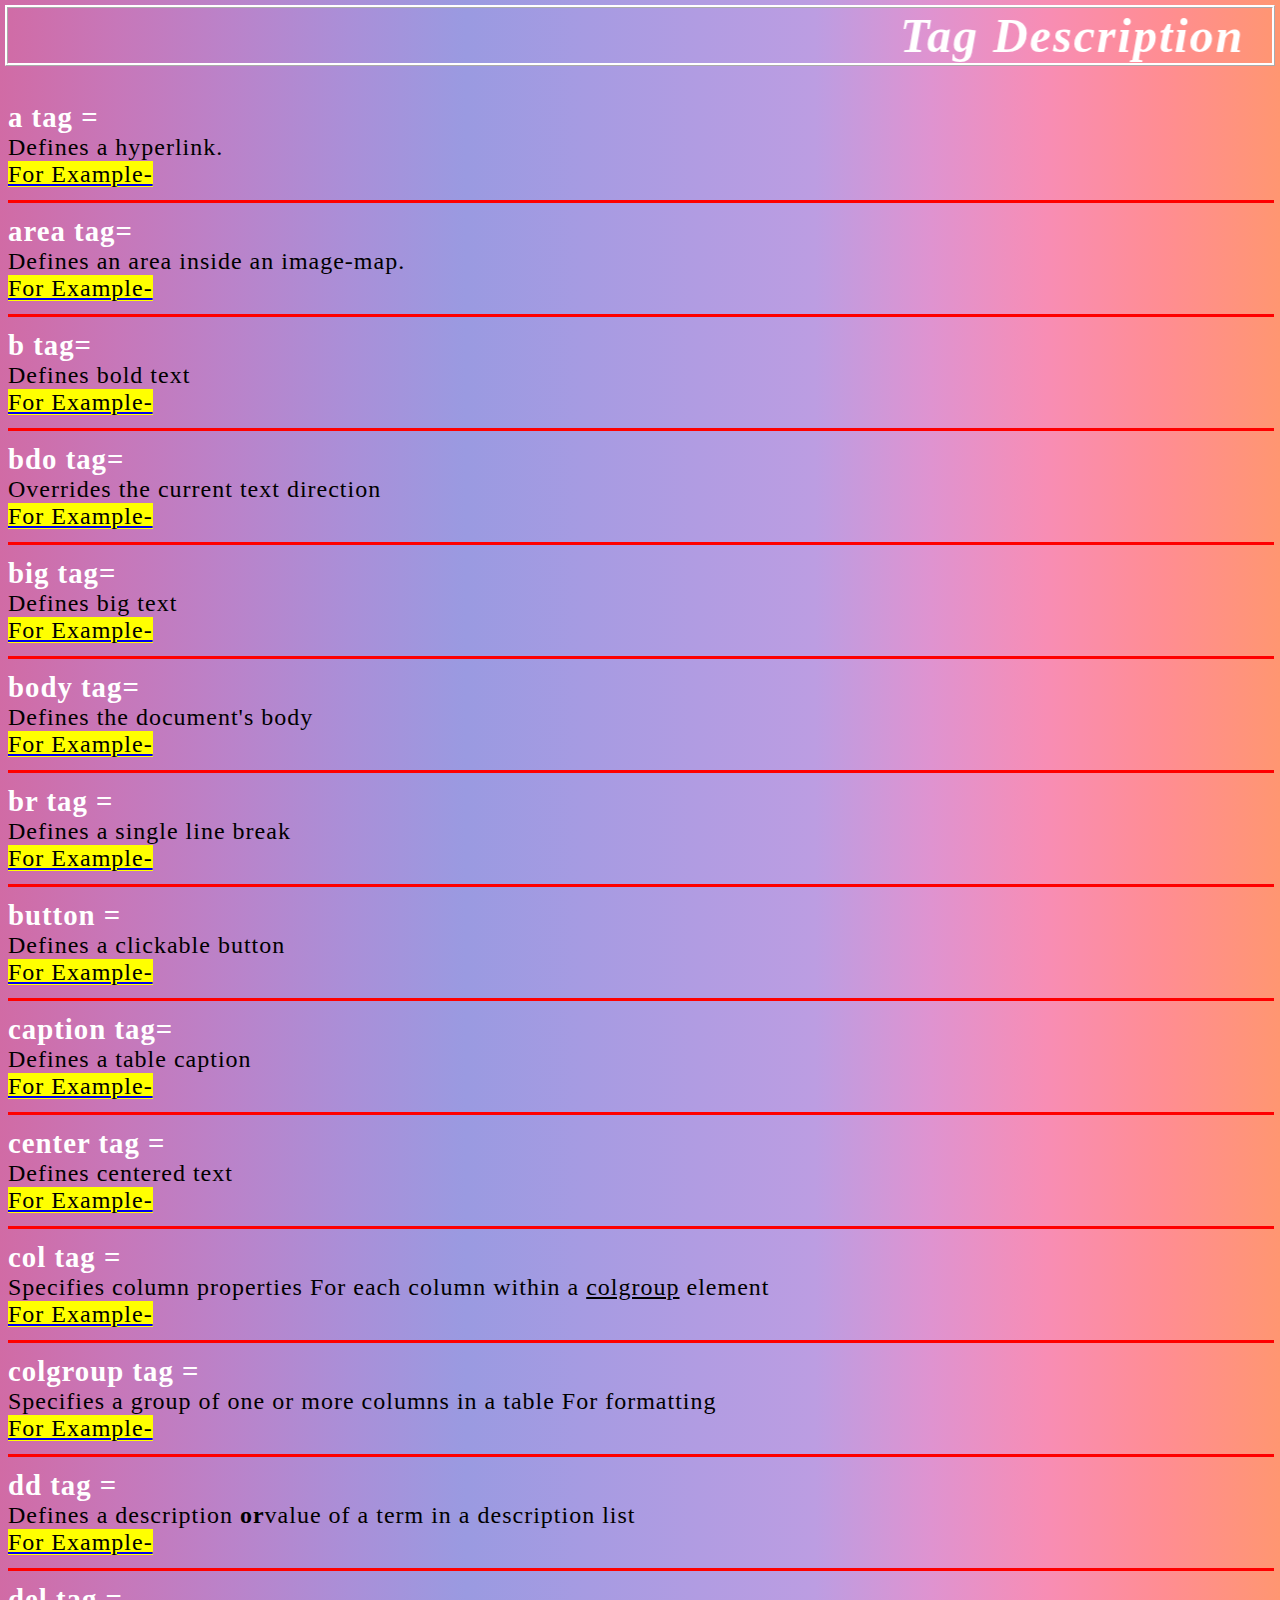
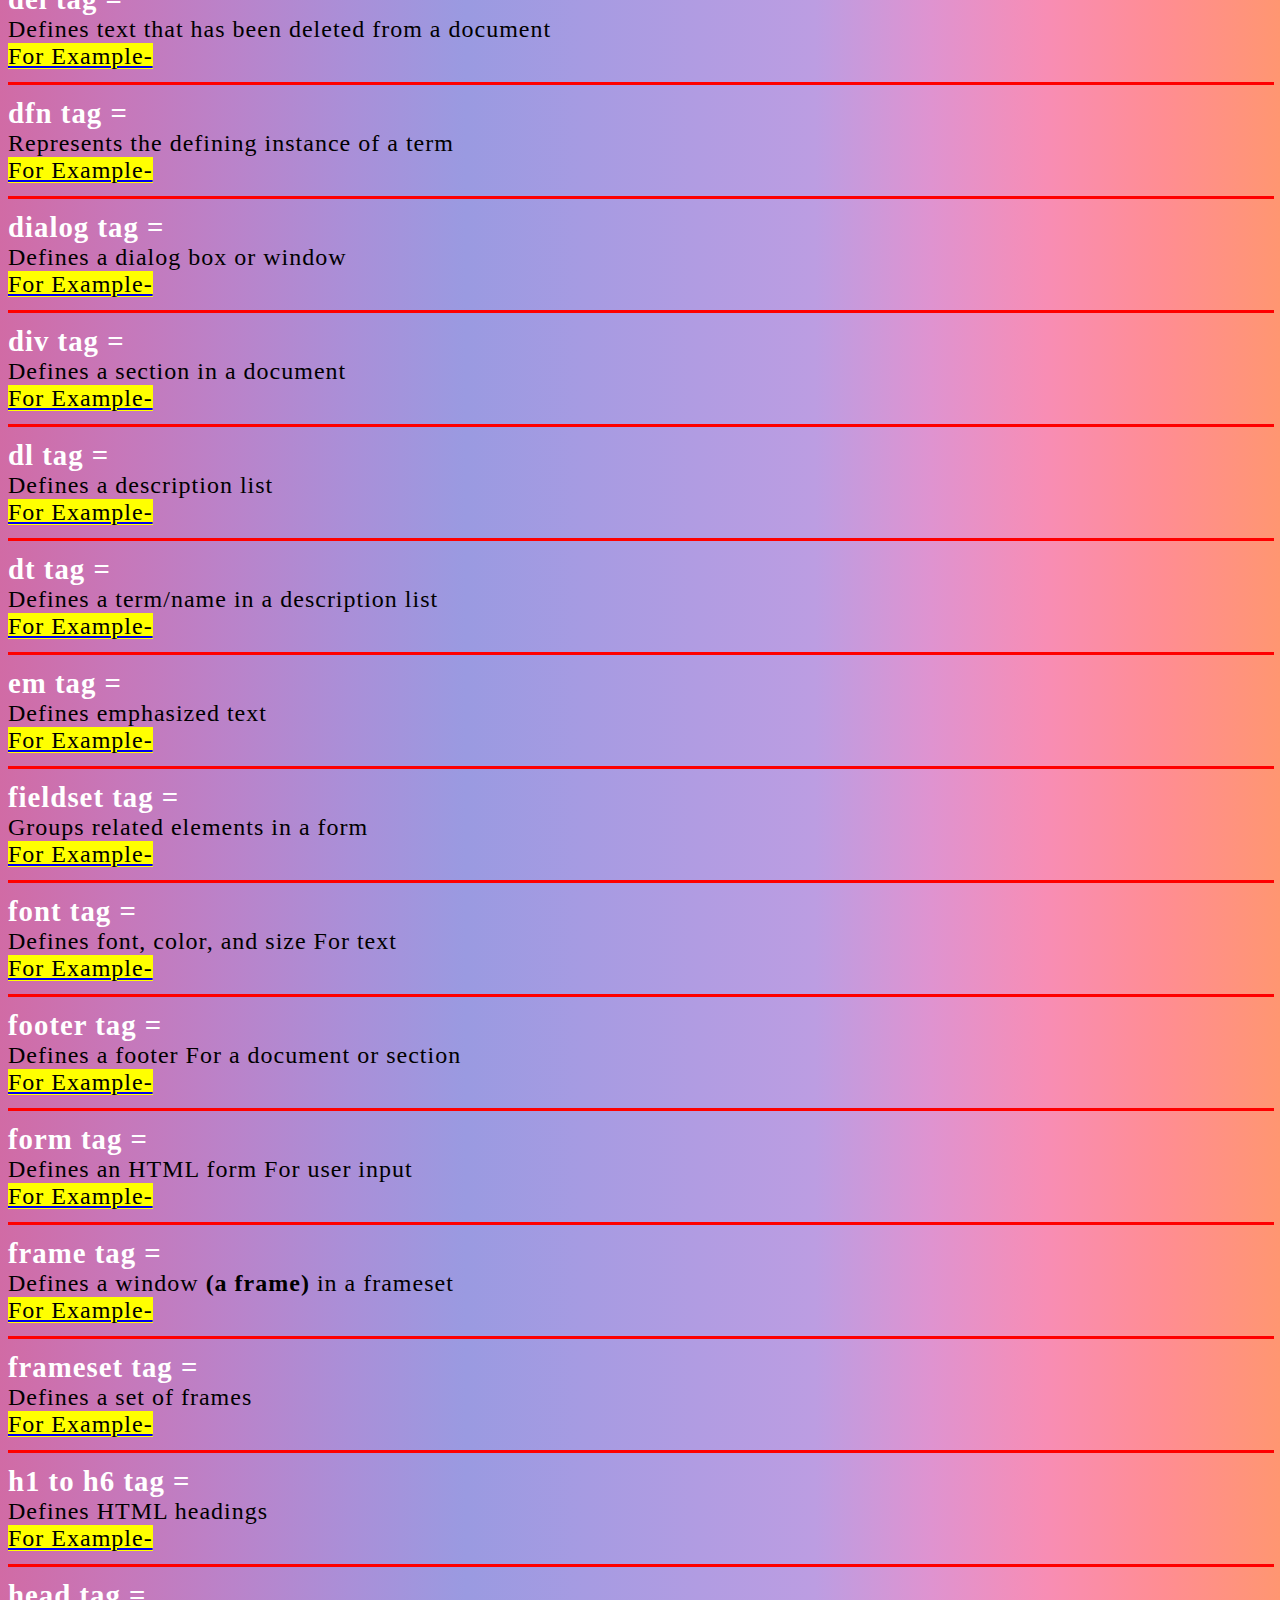
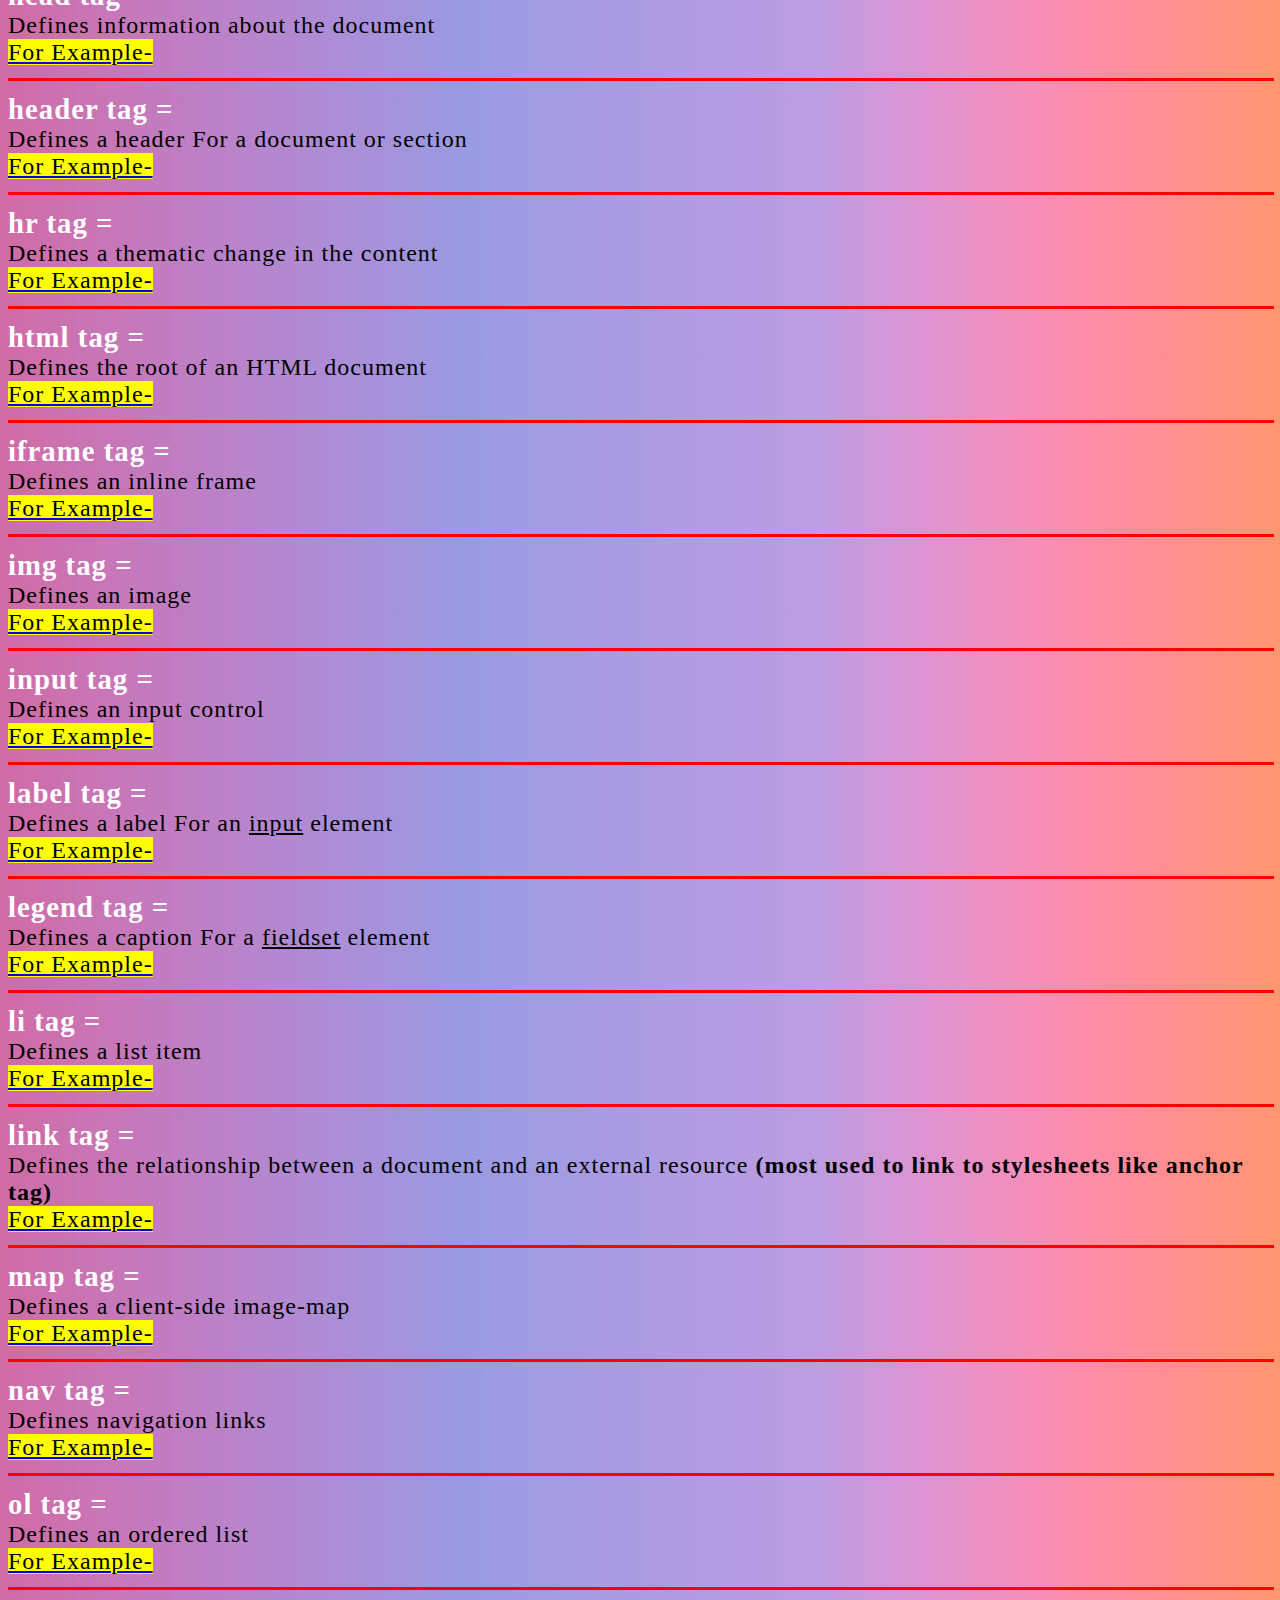
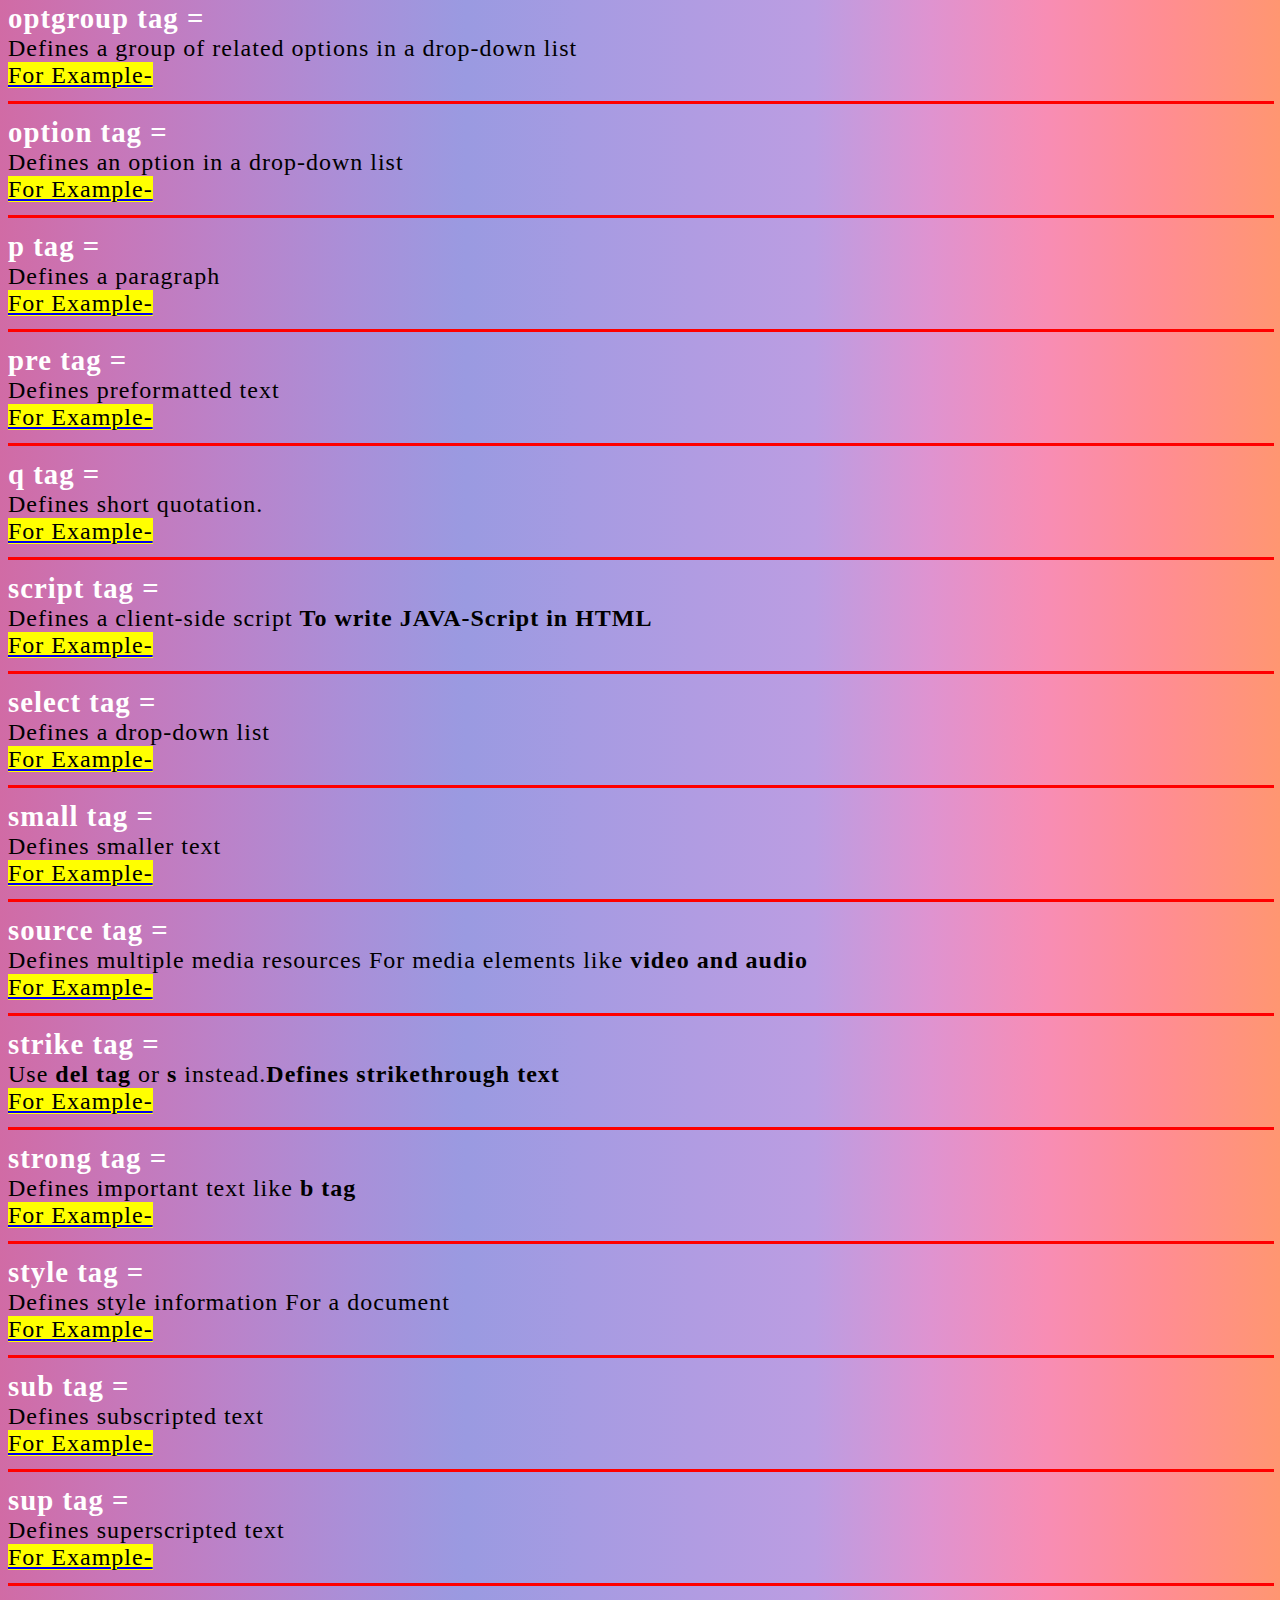
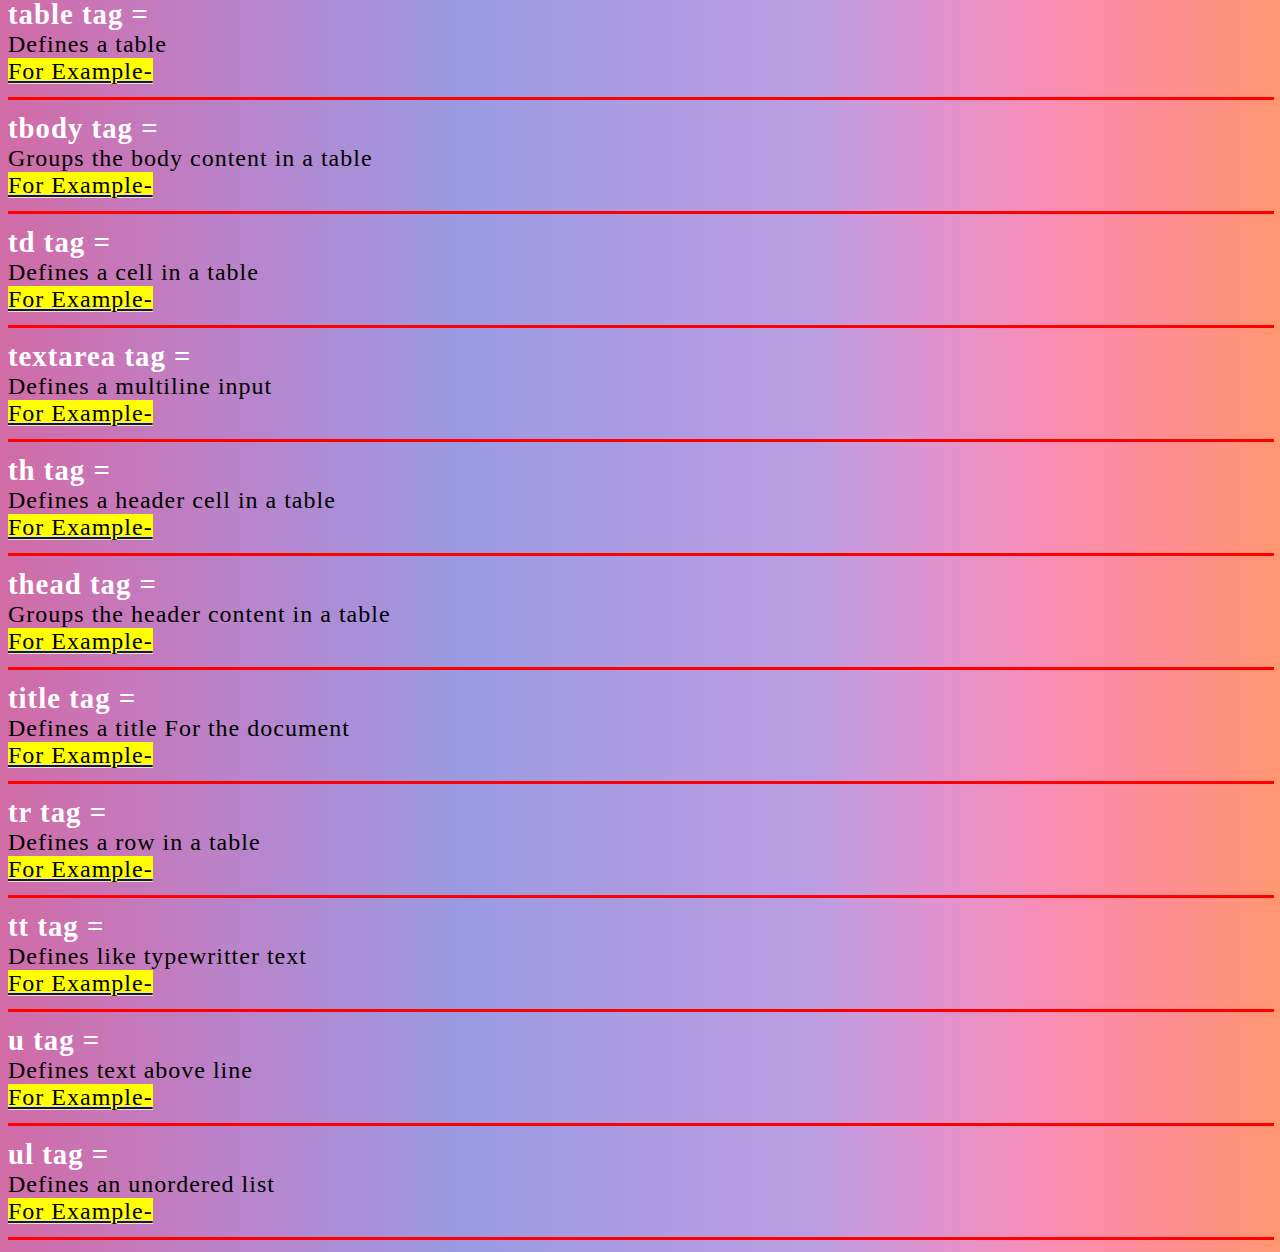
<file: tags information.html>
<!doctype html>
<html>
<head>
		
		<title>HTML Tag List</title>
		<link rel="icon" href="1.png" type="image/png" sizes="100x100">
		<style>
body
{
background-image: linear-gradient(to right, #d16ba5, #c777b9, #ba83ca, #aa8fd8, #9a9ae1, #a69be2, #b19ce2, #bc9de2, #df93d0, #f88db4, #ff8d92, #ff9671);
}
		font
{
	letter-spacing: 1px;
}

marquee
{
	letter-spacing: 2px;
	outline-style:ridge;
	border-radius:5 px;

}

strong
{
	color: white;
}

		</style>
</head>
<body>

	<font color="black" , size="+2" style="font-family:'Times New Roman';">
	
	<font size="+5" style="font-family:'comic sans ms'">
	
	<b> <em>
	
	<font color="white"><marquee behavior="ALTERNATE" direction="left" loop="1809" scrollamount="3" scrolldelay="09s">Tag Description
	</marquee></font>
	
	
	</font>
	 
	</em></b>
	
	<br><br>
		
	<strong><big>a tag = </big></strong><br> Defines a hyperlink.<br>
	<a href="https://www.w3schools.com/tags/tag_a.asp" target="_blank"><mark>For Example-</mark> </a></a>

		<hr width="100%" color="red" size="3 px">
		
	<strong><big>area tag=</big></strong><br> Defines an area inside an image-map.<br>
	<a href="https://www.w3schools.com/tags/tag_area.asp" target="_blank"><mark>For Example-</mark> </a>
		
		<hr width="100%" color="red" size="3 px">

	<strong><big>b tag=</big></strong><br> Defines bold text<br>
	<a href="https://www.w3schools.com/tags/tag_b.asp" target="_blank"><mark>For Example-</mark> </a>
	
		<hr width="100%" color="red" size="3 px">
		
	<strong><big>bdo tag=</big></strong><br> Overrides the current text direction<br>
	<a href="https://www.w3schools.com/tags/tag_bdo.asp" target="_blank"><mark>For Example-</mark> </a>
	
		<hr width="100%" color="red" size="3 px">
		
 	<strong><big>big tag=</big></strong><br>Defines big text<br>
	<a href="https://www.w3schools.com/tags/tag_big.asp" target="_blank"><mark>For Example-</mark> </a>
	
		<hr width="100%" color="red" size="3 px">
		
	<strong><big>body tag=</big></strong><br> Defines the document's body<br>
	<a href="https://www.w3schools.com/tags/tag_body.asp" target="_blank"><mark>For Example-</mark> </a>
	
		<hr width="100%" color="red" size="3 px">
		
	<strong><big>br tag =</big></strong><br> Defines a single line break<br>
	<a href="https://www.w3schools.com/tags/tag_br.asp" target="_blank"><mark>For Example-</mark> </a>
	
		<hr width="100%" color="red" size="3 px">
		
	<strong><big>button =</big></strong><br> Defines a clickable button<br>
	<a href="https://www.w3schools.com/tags/tag_button.asp" target="_blank"><mark>For Example-</mark> </a>

	<hr width="100%" color="red" size="3 px">
	
    <strong><big>caption tag=</big></strong><br> Defines a table caption<br>
	<a href="https://www.w3schools.com/tags/tag_caption.asp" target="_blank"><mark>For Example-</mark> </a>
	
		<hr width="100%" color="red" size="3 px">
		
	<strong><big>center tag =</big></strong><br>Defines centered text<br>
	<a href="https://www.w3schools.com/tags/tag_center.asp" target="_blank"><mark>For Example-</mark> </a>
	
		<hr width="100%" color="red" size="3 px">
		
	<strong><big>col tag =</big></strong><br>Specifies column properties For each column within a <u>colgroup</u> element<br>
	<a href="https://www.w3schools.com/tags/tag_col.asp" target="_blank"><mark>For Example-</mark> </a>
	
		<hr width="100%" color="red" size="3 px">

	<strong><big>colgroup tag =</big></strong><br>Specifies a group of one or more columns in a table For formatting<br>
	<a href="https://www.w3schools.com/tags/tag_colgroup.asp" target="_blank"><mark>For Example-</mark> </a>
	
		<hr width="100%" color="red" size="3 px">
	
	<strong><big>dd tag =</big></strong><br>Defines a description <b>or</b>value of a term in a description list<br>
	<a href="https://www.w3schools.com/tags/tag_dd.asp" target="_blank"><mark>For Example-</mark> </a>
	
		<hr width="100%" color="red" size="3 px">
		
	<strong><big>del tag =</big></strong><br>Defines text that has been deleted from a document<br>
	<a href="https://www.w3schools.com/tags/tag_del.asp" target="_blank"><mark>For Example-</mark> </a>
	
		<hr width="100%" color="red" size="3 px">
		
	<strong><big>dfn tag =</big></strong> <br>Represents the defining instance of a term<br>
	<a href="https://www.w3schools.com/tags/tag_dfn.asp" target="_blank"><mark>For Example-</mark> </a>
	
		<hr width="100%" color="red" size="3 px">
		
	<strong><big>dialog tag =</big></strong><br>Defines a dialog box or window<br>
	<a href="https://www.w3schools.com/tags/tag_dialog.asp" target="_blank"><mark>For Example-</mark> </a>
	
		<hr width="100%" color="red" size="3 px">
		
	<strong><big>div tag =</big></strong><br>Defines a section in a document<br>
	<a href="https://www.w3schools.com/tags/tag_div.asp" target="_blank"><mark>For Example-</mark> </a> 
	
		<hr width="100%" color="red" size="3 px">
		
	<strong><big>dl tag =</big></strong><br>Defines a description list<br>
	<a href="https://www.w3schools.com/tags/tag_dl.asp" target="_blank"><mark>For Example-</mark> </a>
	
		<hr width="100%" color="red" size="3 px">
		
	<strong><big>dt tag =</big></strong><br>Defines a term/name in a description list<br>
	<a href="https://www.w3schools.com/tags/tag_dt.asp" target="_blank"><mark>For Example-</mark> </a> 
	
		<hr width="100%" color="red" size="3 px">
		
	<strong><big>em tag =</big></strong><br>Defines emphasized text<br>
	<a href="https://www.w3schools.com/tags/tag_em.asp" target="_blank"><mark>For Example-</mark> </a>
	
		<hr width="100%" color="red" size="3 px">
		
	<strong><big>fieldset tag =</big></strong><br> Groups related elements in a form<br>
	<a href="https://www.w3schools.com/tags/tag_fieldset.asp" target="_blank"><mark>For Example-</mark> </a>
	
		<hr width="100%" color="red" size="3 px">
		
	<strong><big>font tag =</big></strong><br>Defines font, color, and size For text<br>
	<a href="https://www.w3schools.com/tags/tag_font.asp" target="_blank"><mark>For Example-</mark> </a>
	
		<hr width="100%" color="red" size="3 px">
		
	<strong><big>footer tag =</big></strong><br>Defines a footer For a document or section<br>
	<a href="https://www.w3schools.com/tags/tag_footer.asp" target="_blank"><mark>For Example-</mark> </a>
	
		<hr width="100%" color="red" size="3 px">
		
	<strong><big>form tag =</big></strong><br> Defines an HTML form For user input<br>
	<a href="https://www.w3schools.com/tags/tag_form.asp" target="_blank"><mark>For Example-</mark> </a>
	
		<hr width="100%" color="red" size="3 px">
		
	<strong><big>frame tag =</big></strong><br>Defines a window <b>(a frame)</b> in a frameset<br>
	<a href="https://www.w3schools.com/tags/tag_frame.asp" target="_blank"><mark>For Example-</mark> </a>
	
		<hr width="100%" color="red" size="3 px">

	<strong><big>frameset tag =</big></strong><br> Defines a set of frames<br>
	<a href="https://www.w3schools.com/tags/tag_frameset.asp" target="_blank"><mark>For Example-</mark> </a>
	
		<hr width="100%" color="red" size="3 px">
		
	<strong><big>h1 to h6 tag =</big></strong><br>Defines HTML headings<br>
	<a href="https://www.w3schools.com/tags/tag_hn.asp" target="_blank"><mark>For Example-</mark> </a>
	
		<hr width="100%" color="red" size="3 px">
		
	<strong><big>head tag =</big></strong><br>Defines information about the document<br>
	<a href="https://www.w3schools.com/tags/tag_head.asp" target="_blank"><mark>For Example-</mark> </a>
		
		<hr width="100%" color="red" size="3 px">
		
	<strong><big>header tag =</big></strong><br>Defines a header For a document or section<br>
	<a href="https://www.w3schools.com/tags/tag_header.asp" target="_blank"><mark>For Example-</mark> </a>
	
		<hr width="100%" color="red" size="3 px">

	<strong><big>hr tag =</big></strong><br>Defines a thematic change in the content<br>
	<a href="https://www.w3schools.com/tags/tag_hr.asp" target="_blank"><mark>For Example-</mark> </a> 
	
		<hr width="100%" color="red" size="3 px">
		
	<strong><big>html tag =</big></strong><br>Defines the root of an HTML document<br>
	<a href="https://www.w3schools.com/tags/tag_html.asp" target="_blank"><mark>For Example-</mark> </a> 
	
		<hr width="100%" color="red" size="3 px">
		
	<strong><big>iframe tag  =</big></strong><br> Defines an inline frame<br>
	<a href="https://www.w3schools.com/tags/tag_iframe.asp" target="_blank"><mark>For Example-</mark> </a>
	
		<hr width="100%" color="red" size="3 px">
		
	<strong><big>img tag =</big></strong><br>Defines an image<br>
	<a href="https://www.w3schools.com/tags/tag_img.asp" target="_blank"><mark>For Example-</mark> </a> 
	
		<hr width="100%" color="red" size="3 px">
		
	<strong><big>input tag =</big></strong><br> Defines an input control<br>
	<a href="https://www.w3schools.com/tags/tag_input.asp" target="_blank"><mark>For Example-</mark> </a>
	
		<hr width="100%" color="red" size="3 px">
		
	<strong><big>label tag =</big></strong><br>Defines a label For an <u>input</u> element<br>
	<a href="https://www.w3schools.com/tags/tag_label.asp" target="_blank"><mark>For Example-</mark> </a>
	
		<hr width="100%" color="red" size="3 px">
		
	<strong><big>legend tag =</big></strong><br>Defines a caption For a <u>fieldset</u> element<br>
	<a href="https://www.w3schools.com/tags/tag_legend.asp" target="_blank"><mark>For Example-</mark> </a>
	
		<hr width="100%" color="red" size="3 px">
		
	<strong><big>li tag =</big></strong><br>Defines a list item<br>
	<a href="https://www.w3schools.com/tags/tag_li.asp" target="_blank"><mark>For Example-</mark> </a>
	
		<hr width="100%" color="red" size="3 px">
		
	<strong><big>link tag =</big></strong><br> Defines the relationship between a document and an external resource <b>(most used to link to stylesheets like anchor tag)</b><br>
	<a href="https://www.w3schools.com/tags/tag_link.asp" target="_blank"><mark>For Example-</mark> </a>
	
		<hr width="100%" color="red" size="3 px">
		
	<strong><big>map tag =</big></strong><br>Defines a client-side image-map<br>
	<a href="https://www.w3schools.com/tags/tag_map.asp" target="_blank"><mark>For Example-</mark> </a>
	
		<hr width="100%" color="red" size="3 px">
		
	<strong><big>nav tag =</big></strong><br>Defines navigation links<br>
	<a href="https://www.w3schools.com/tags/tag_nav.asp" target="_blank"><mark>For Example-</mark> </a>
	
		<hr width="100%" color="red" size="3 px">
		
	<strong><big>ol tag =</big></strong><br>Defines an ordered list<br>
	<a href="https://www.w3schools.com/tags/tag_ol.asp" target="_blank"><mark>For Example-</mark> </a>
	
		<hr width="100%" color="red" size="3 px">
		
	<strong><big>optgroup tag =</big></strong><br>Defines a group of related options in a drop-down list<br>
	<a href="https://www.w3schools.com/tags/tag_optgroup.asp" target="_blank"><mark>For Example-</mark> </a>
	
		<hr width="100%" color="red" size="3 px">

	<strong><big>option tag =</big></strong><br>Defines an option in a drop-down list<br>
	<a href="https://www.w3schools.com/tags/tag_option.asp" target="_blank"><mark>For Example-</mark> </a>
	
		<hr width="100%" color="red" size="3 px">	
		
	<strong><big>p tag =</big></strong><br>Defines a paragraph<br>
	<a href="https://www.w3schools.com/tags/tag_p.asp" target="_blank"><mark>For Example-</mark> </a>
	
		<hr width="100%" color="red" size="3 px">
		
	<strong><big>pre tag =</big></strong><br>Defines preformatted text<br>
	<a href="https://www.w3schools.com/tags/tag_pre.asp" target="_blank"><mark>For Example-</mark> </a>
	
		<hr width="100%" color="red" size="3 px">
		
	<strong><big>q tag =</big></strong><br> Defines short quotation.<br>
	<a href="https://www.w3schools.com/tags/tag_q.asp" target="_blank"><mark>For Example-</mark> </a>
	
		<hr width="100%" color="red" size="3 px">
		
	<strong><big>script tag =</big></strong><br>Defines a client-side script <b>To write JAVA-Script in HTML</b><br>
	<a href="https://www.w3schools.com/tags/tag_script.asp" target="_blank"><mark>For Example-</mark> </a>
	
		<hr width="100%" color="red" size="3 px">
		
	<strong><big>select tag =</big></strong><br>Defines a drop-down list<br>
	<a href="https://www.w3schools.com/tags/tag_select.asp" target="_blank"><mark>For Example-</mark> </a>
	
		<hr width="100%" color="red" size="3 px">
		
	<strong><big>small tag =</big></strong><br>Defines smaller text<br>
	<a href="https://www.w3schools.com/tags/tag_small.asp" target="_blank"><mark>For Example-</mark> </a>
		<hr width="100%" color="red" size="3 px">
		
	<strong><big>source tag =</big></strong><br>Defines multiple media resources For media elements like <b>video and audio</b><br>
	<a href="https://www.w3schools.com/tags/tag_source.asp" target="_blank"><mark>For Example-</mark> </a>
	
		<hr width="100%" color="red" size="3 px">
		
	<strong><big>strike tag =</big></strong><br>Use <b>del tag</b> or <b> s </b> instead.<b>Defines strikethrough text</b><br>
	<a href="https://www.w3schools.com/tags/tag_strike.asp" target="_blank"><mark>For Example-</mark> </a>
	
		<hr width="100%" color="red" size="3 px">
 
	<strong><big>strong tag =</big></strong><br> Defines important text like <b>b tag</b><br>
	<a href="https://www.w3schools.com/tags/tag_strong.asp" target="_blank"><mark>For Example-</mark> </a>
	
		<hr width="100%" color="red" size="3 px">
		
	<strong><big>style tag =</big></strong><br>Defines style information For a document<br>
	<a href="https://www.w3schools.com/tags/tag_style.asp" target="_blank"><mark>For Example-</mark> </a>
	
		<hr width="100%" color="red" size="3 px">
		
	<strong><big>sub tag =</big></strong><br> Defines subscripted text<br>
	<a href="https://www.w3schools.com/tags/tag_sub.asp" target="_blank"><mark>For Example-</mark> </a>
	
		<hr width="100%" color="red" size="3 px">
		
	<strong><big>sup tag =</big></strong><br>Defines superscripted text<br>
	<a href="https://www.w3schools.com/tags/tag_sup.asp" target="_blank"><mark>For Example-</mark> </a>
	
		<hr width="100%" color="red" size="3 px">
		
	<strong><big>table tag =</big></strong><br>Defines a table<br>
	<a href="https://www.w3schools.com/tags/tag_table.asp" target="_blank"><mark>For Example-</mark> </a>
	
		<hr width="100%" color="red" size="3 px">
		
	<strong><big>tbody tag =</big></strong><br> Groups the body content in a table<br>
	<a href="https://www.w3schools.com/tags/tag_tbody.asp" target="_blank"><mark>For Example-</mark> </a>
	
		<hr width="100%" color="red" size="3 px">
		
	<strong><big>td tag = </big></strong><br>Defines a cell in a table<br>
	<a href="https://www.w3schools.com/tags/tag_td.asp" target="_blank"><mark>For Example-</mark> </a>
	
		<hr width="100%" color="red" size="3 px">
		
	<strong><big>textarea tag =</big></strong><br>Defines a multiline input<br>
	<a href="https://www.w3schools.com/tags/tag_textarea.asp" target="_blank"><mark>For Example-</mark> </a>
	
		<hr width="100%" color="red" size="3 px">
		
	<strong><big>th tag =</big></strong><br>Defines a header cell in a table<br>
	<a href="https://www.w3schools.com/tags/tag_th.asp" target="_blank"><mark>For Example-</mark> </a>
	
		<hr width="100%" color="red" size="3 px">
		
	<strong><big>thead tag =</big></strong><br>Groups the header content in a table<br>
	<a href="https://www.w3schools.com/tags/tag_thead.asp" target="_blank"><mark>For Example-</mark> </a>
	
		<hr width="100%" color="red" size="3 px">

	<strong><big>title tag =</big></strong><br> Defines a title For the document<br>
	<a href="https://www.w3schools.com/tags/tag_title.asp" target="_blank"><mark>For Example-</mark> </a>
		
		<hr width="100%" color="red" size="3 px">
		
	<strong><big>tr tag =</big></strong><br> Defines a row in a table<br>
	<a href="https://www.w3schools.com/tags/tag_tr.asp" target="_blank"><mark>For Example-</mark> </a>
	
		<hr width="100%" color="red" size="3 px">
		
	<strong><big>tt tag =</big></strong><br> Defines like typewritter text<br>
	<a href="https://www.w3schools.com/tags/tag_tt.asp" target="_blank"><mark>For Example-</mark> </a>
	
		<hr width="100%" color="red" size="3 px">
	
	<strong><big>u tag =</big></strong><br>Defines text above line<br>
	<a href="https://www.w3schools.com/tags/tag_u.asp" target="_blank"><mark>For Example-</mark> </a>
	
		<hr width="100%" color="red" size="3 px">
	
 	<strong><big>ul tag =</big></strong><br> Defines an unordered list<br>
	<a href="https://www.w3schools.com/tags/tag_ul.asp" target="_blank"><mark>For Example-</mark> </a>
			
		<hr width="100%" color="red" size="3 px">
		
</font>
</body>
</html>
</file>
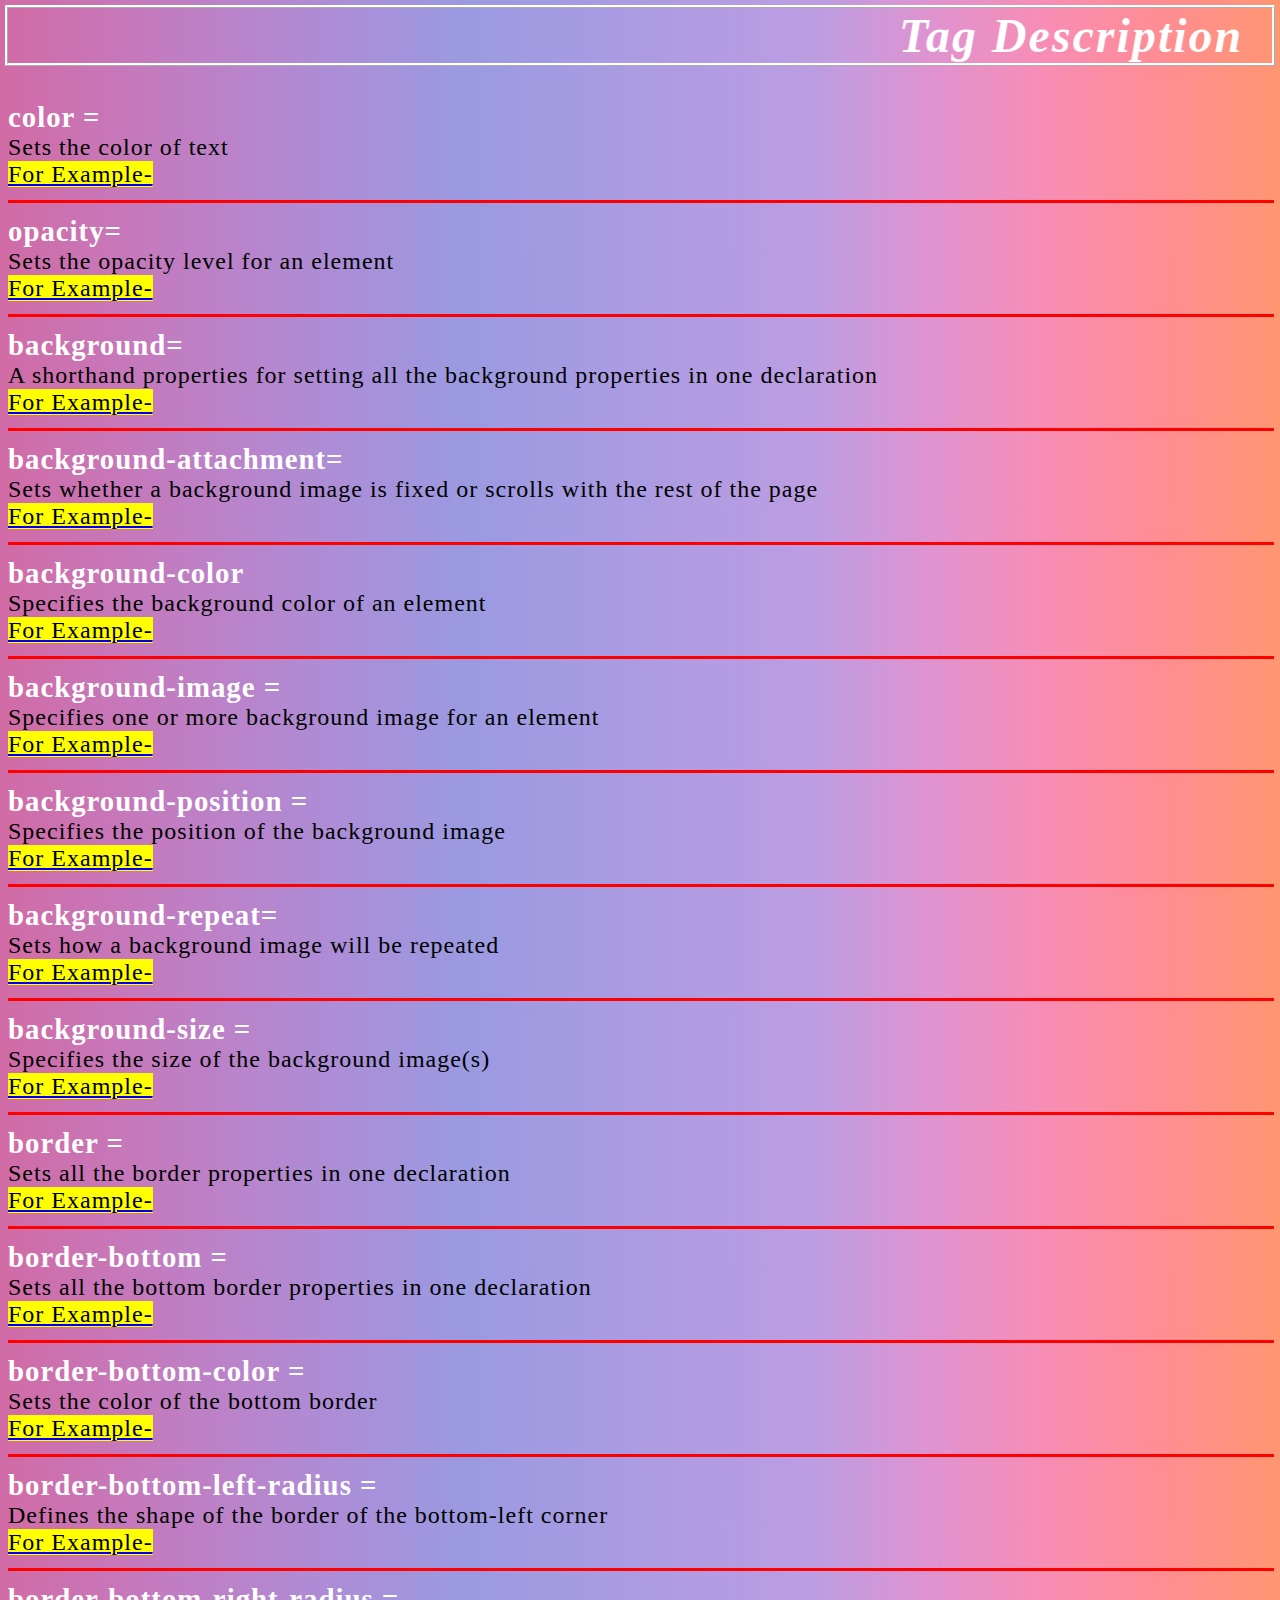
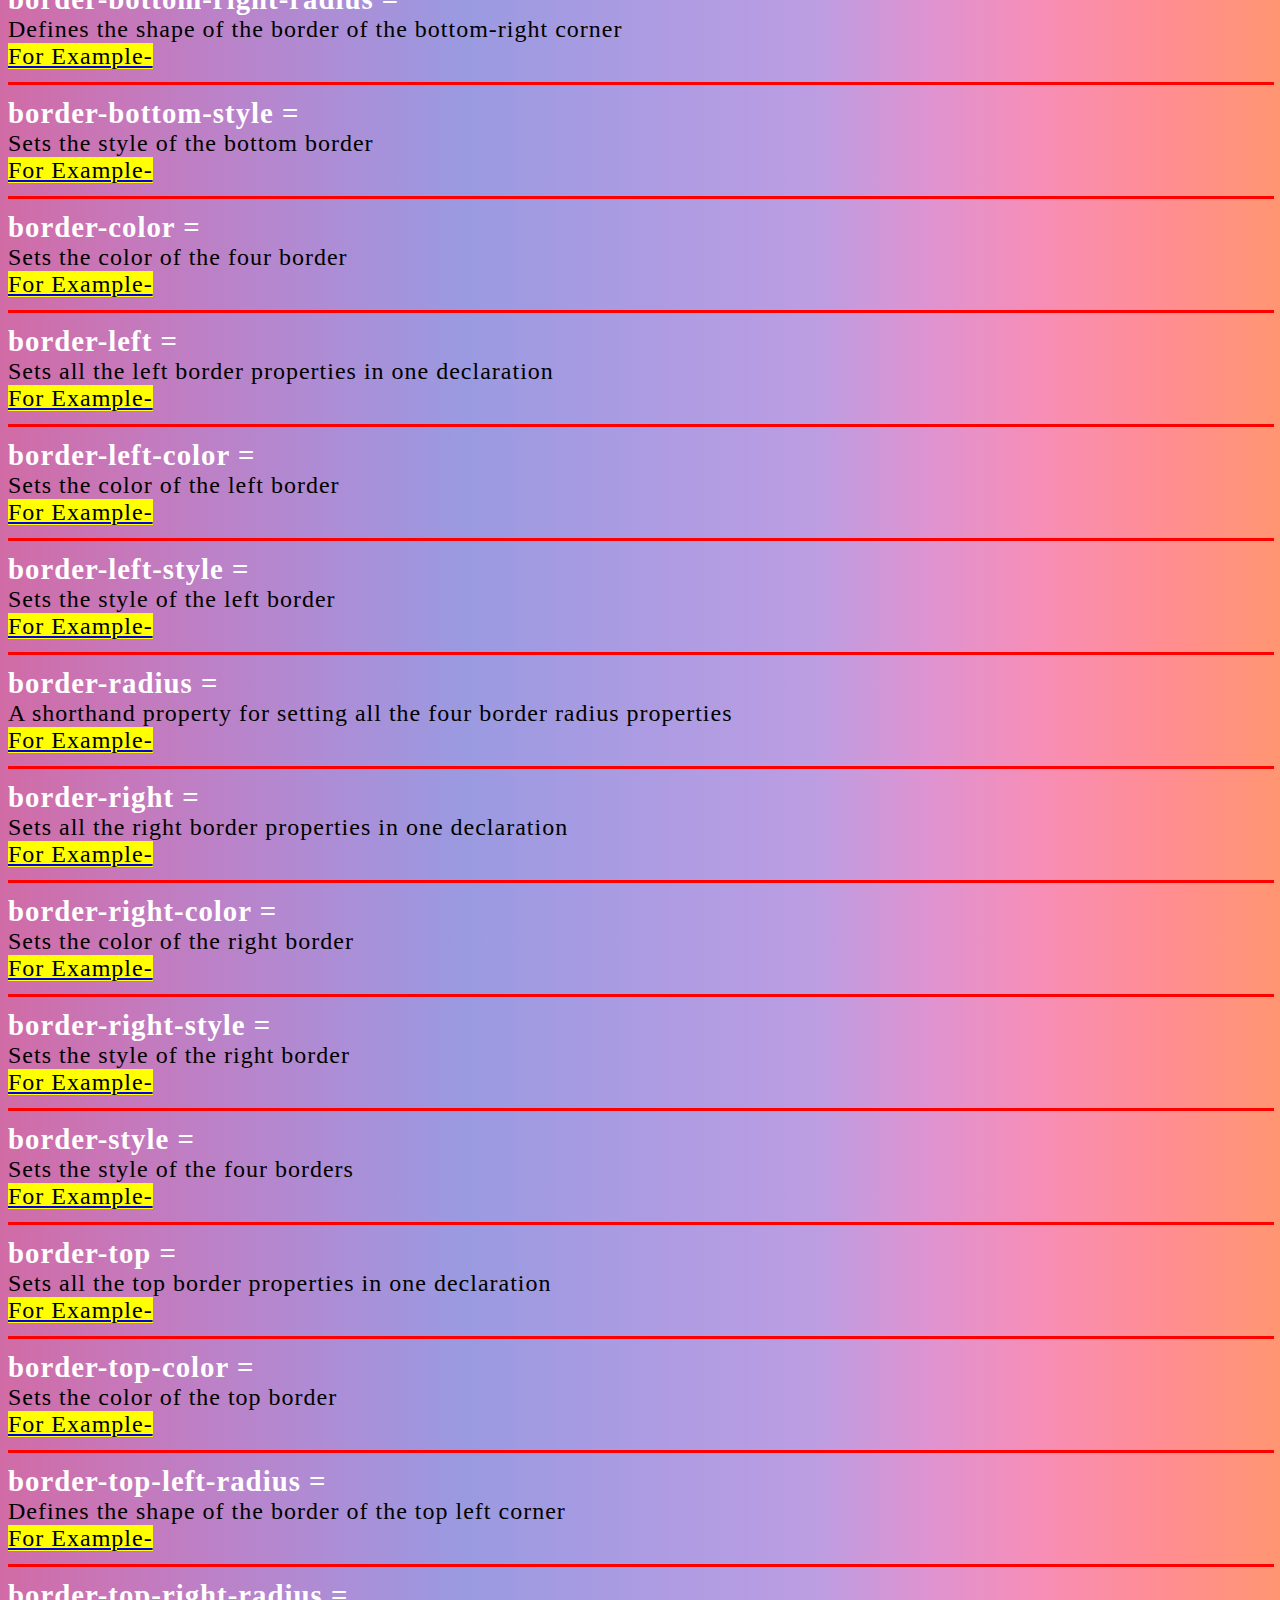
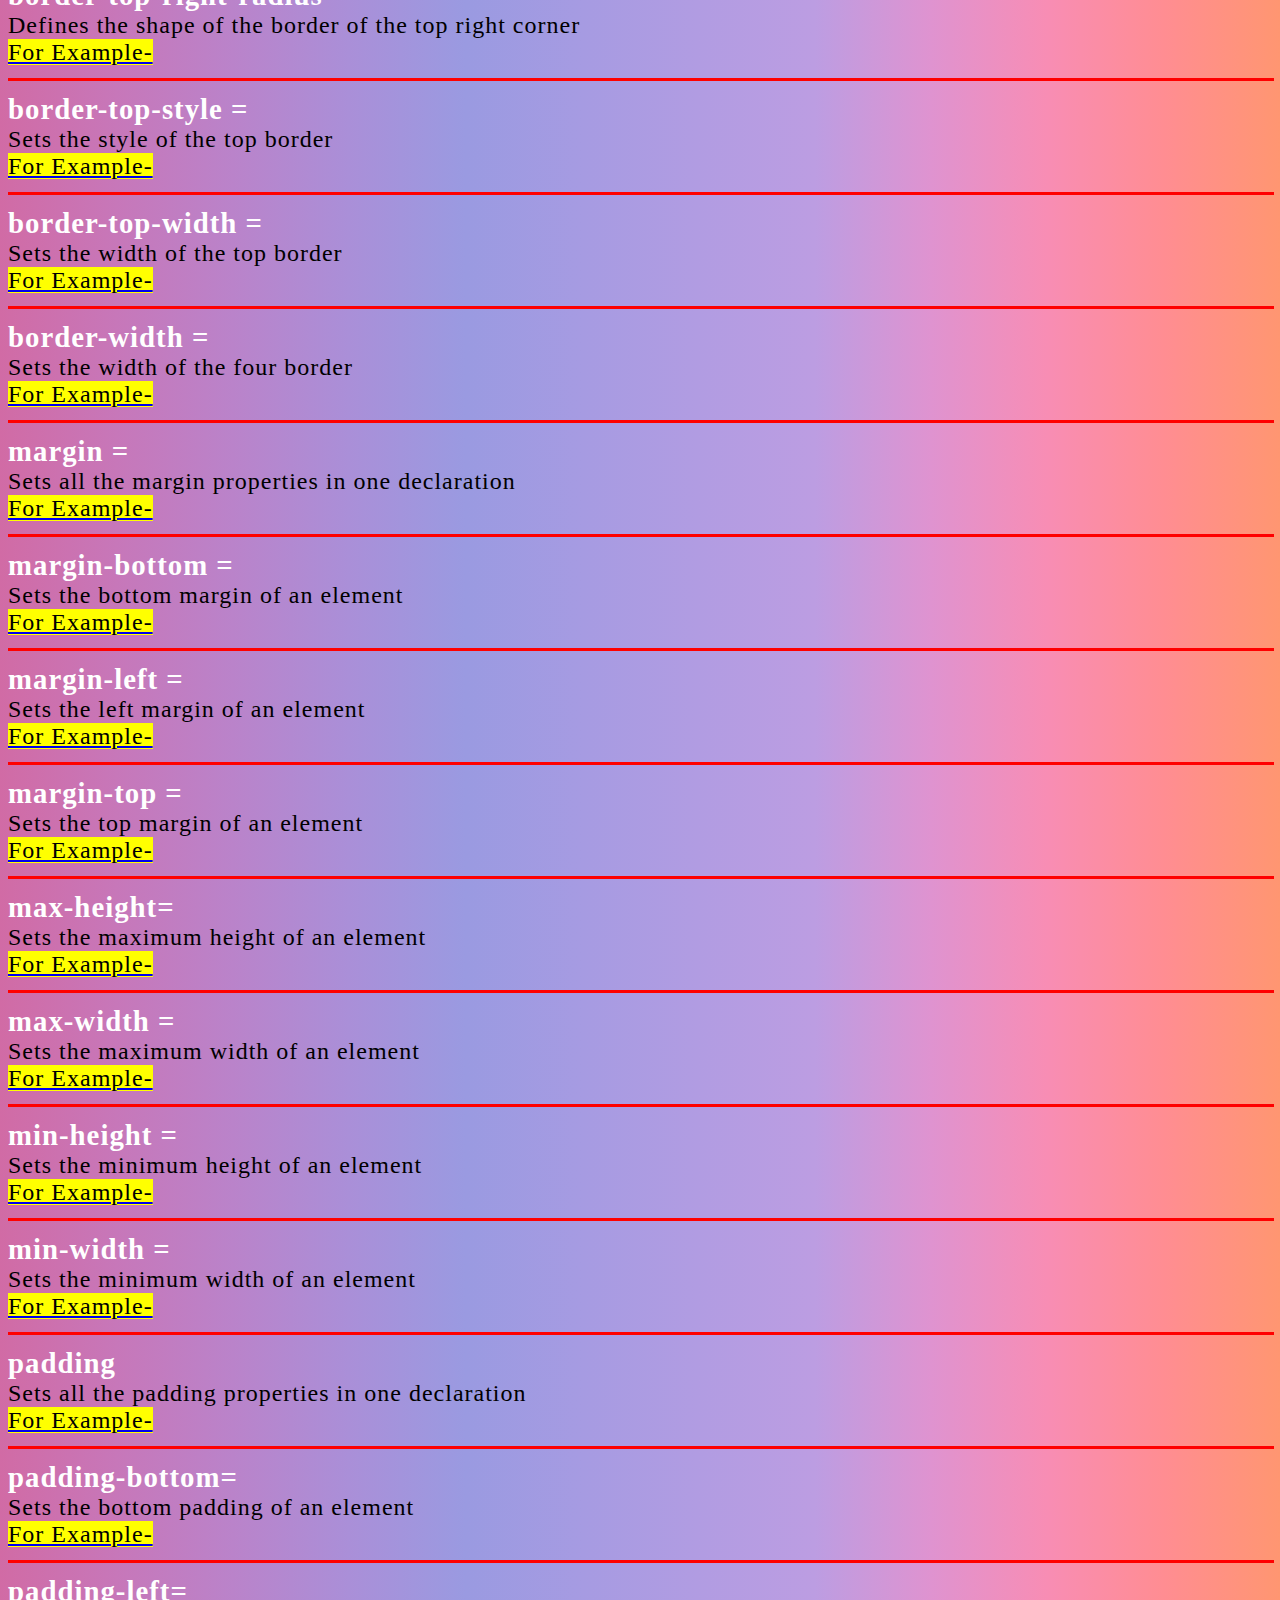
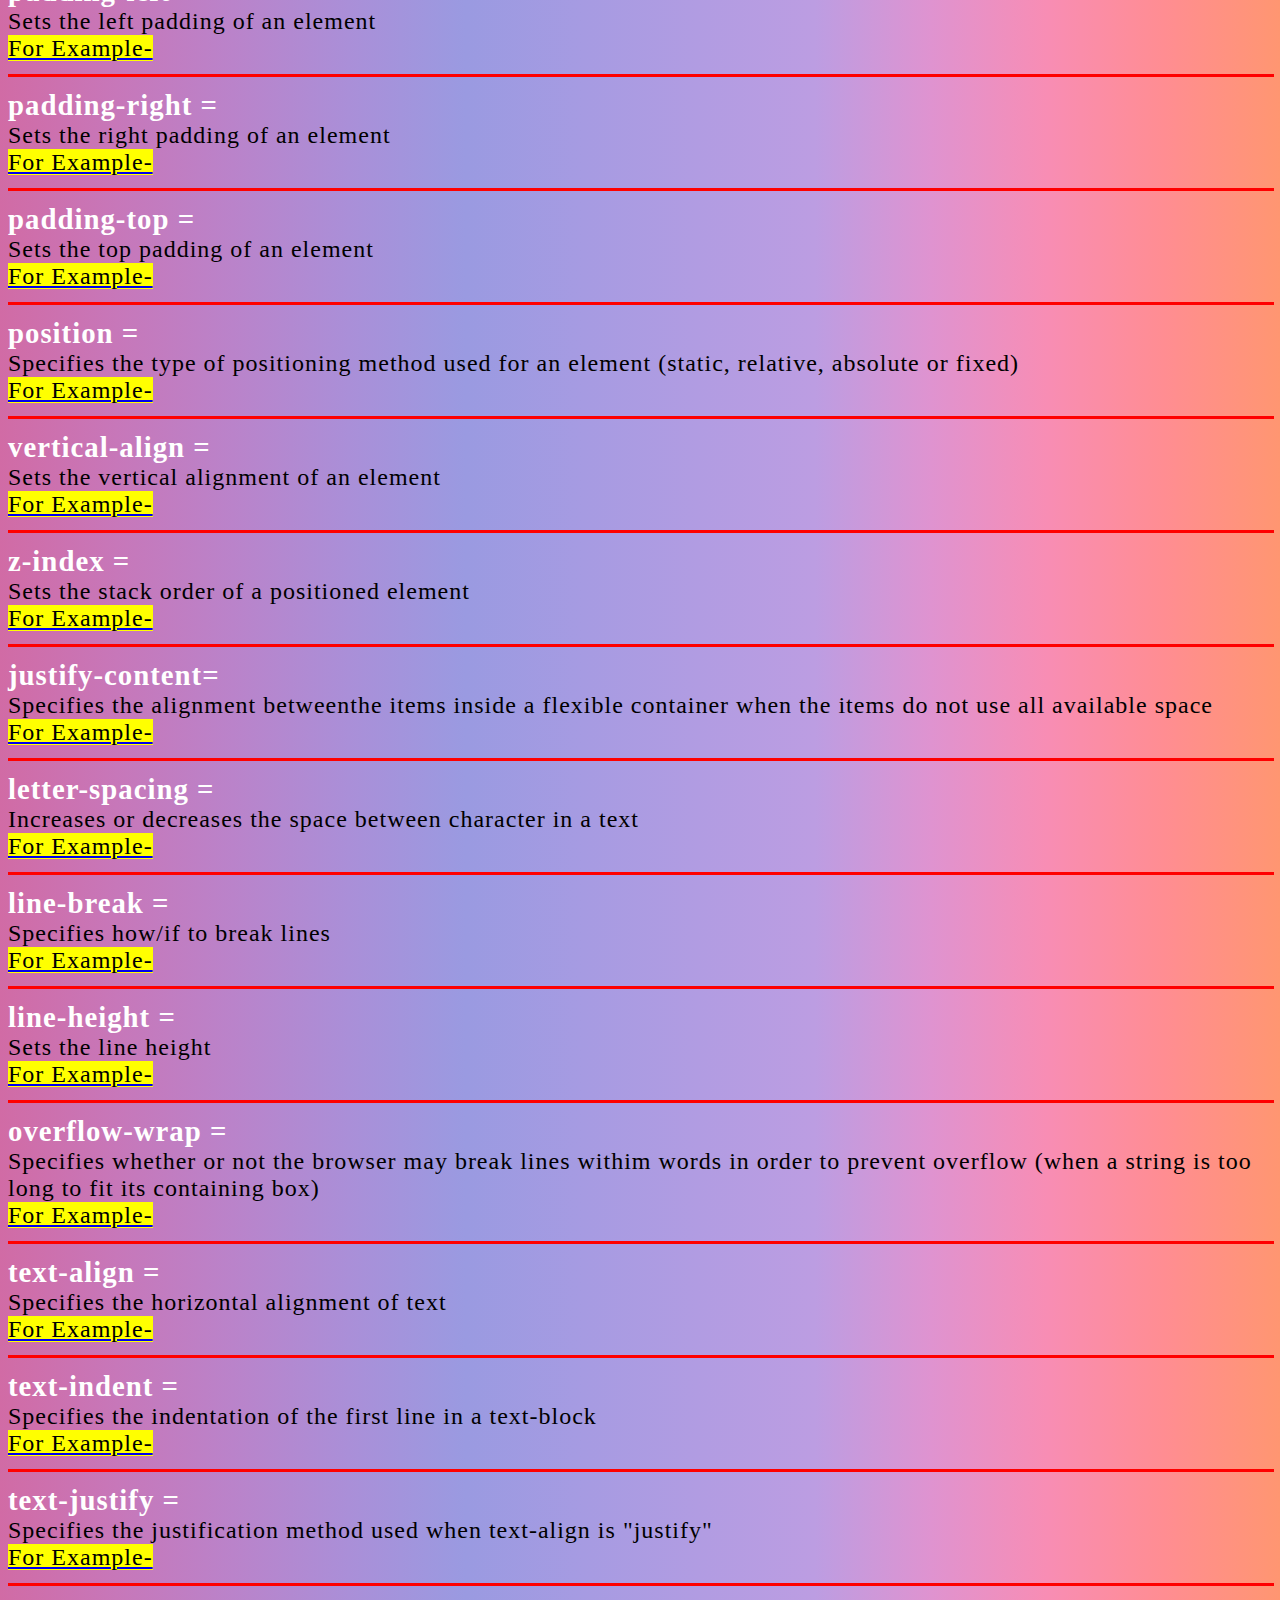
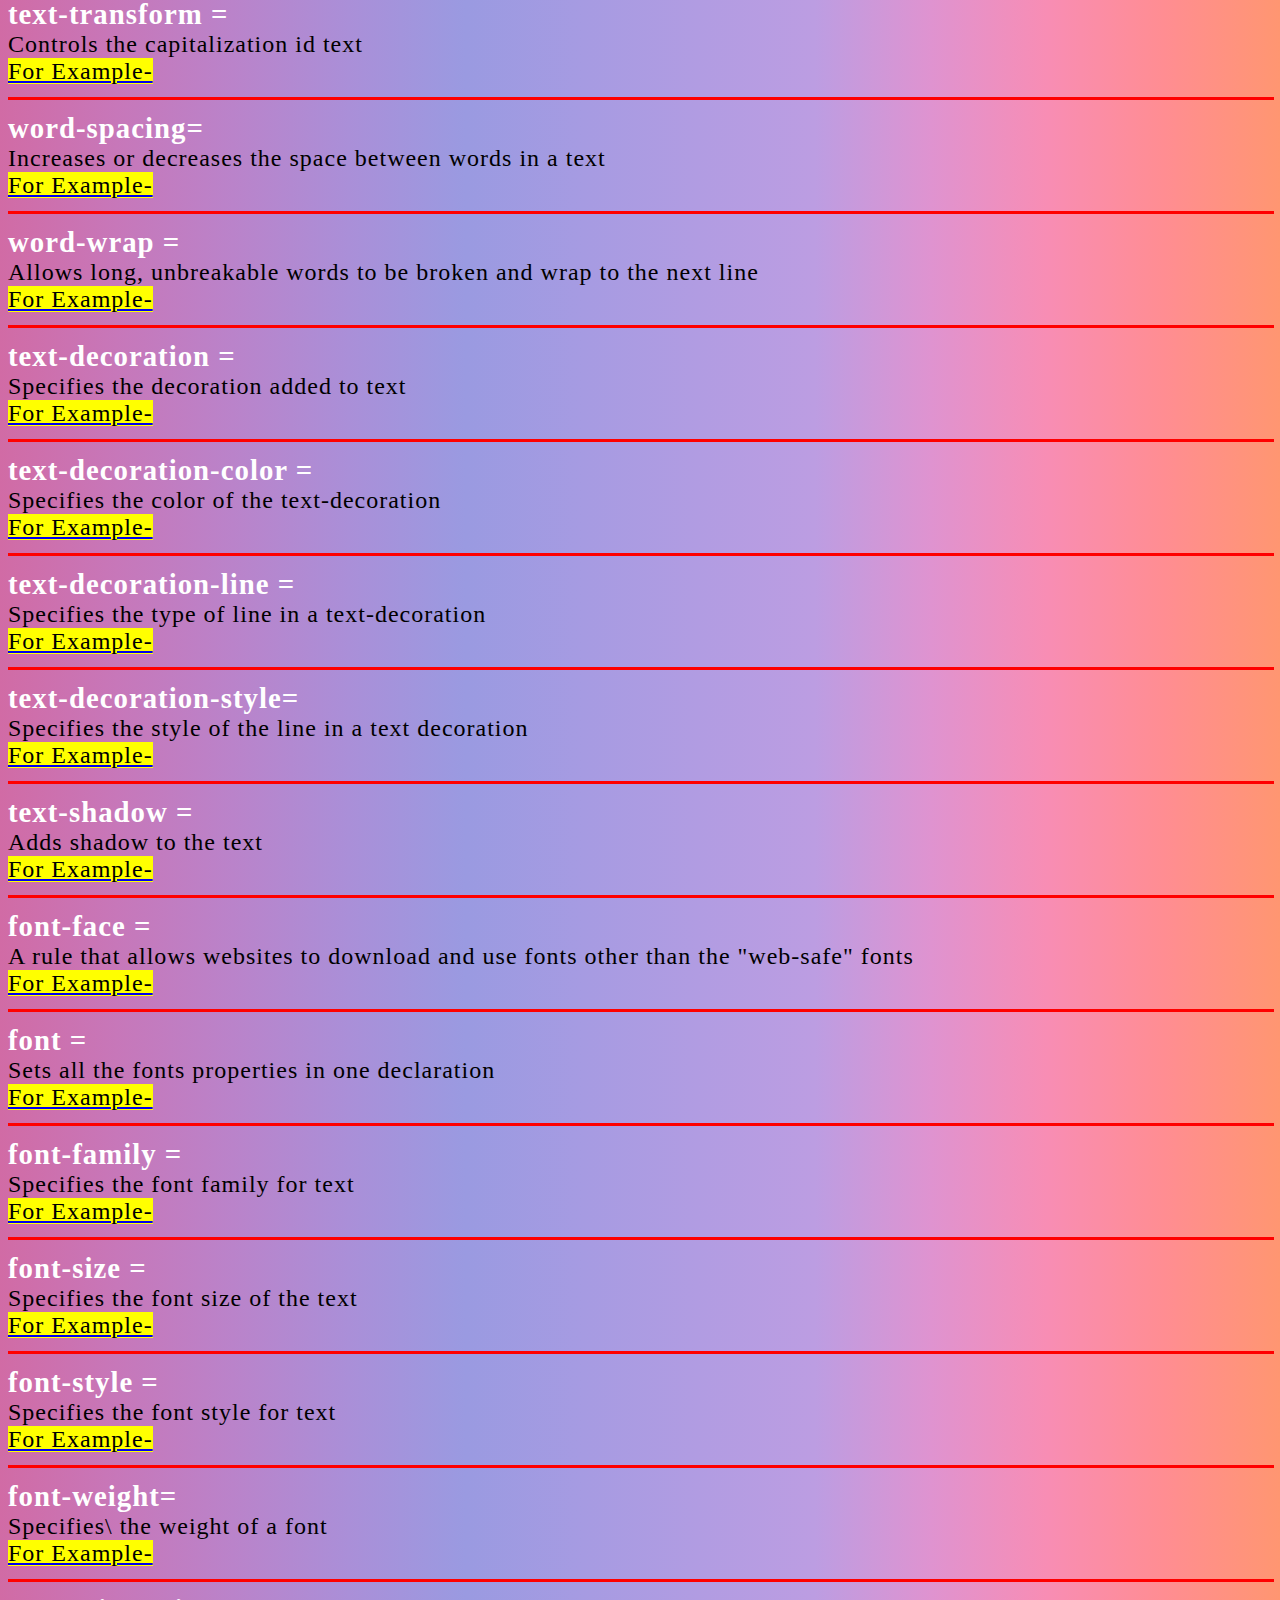
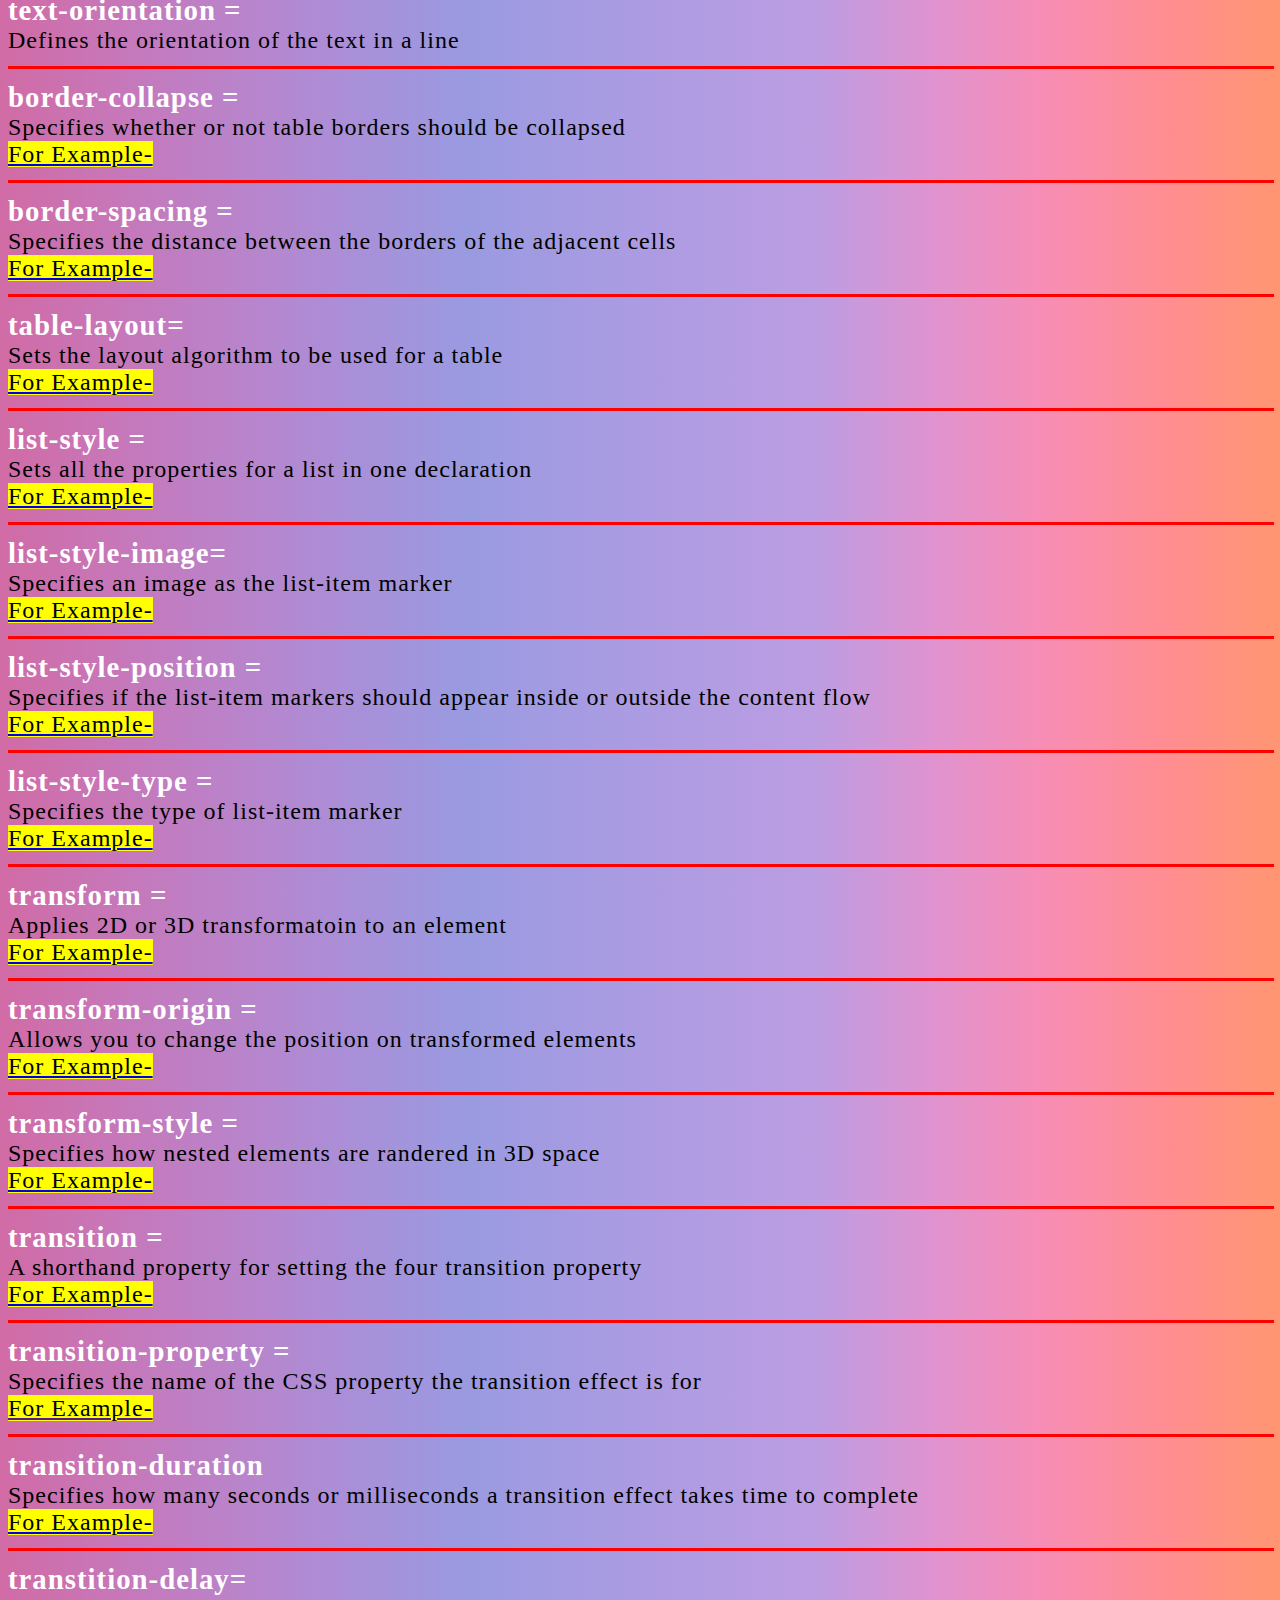
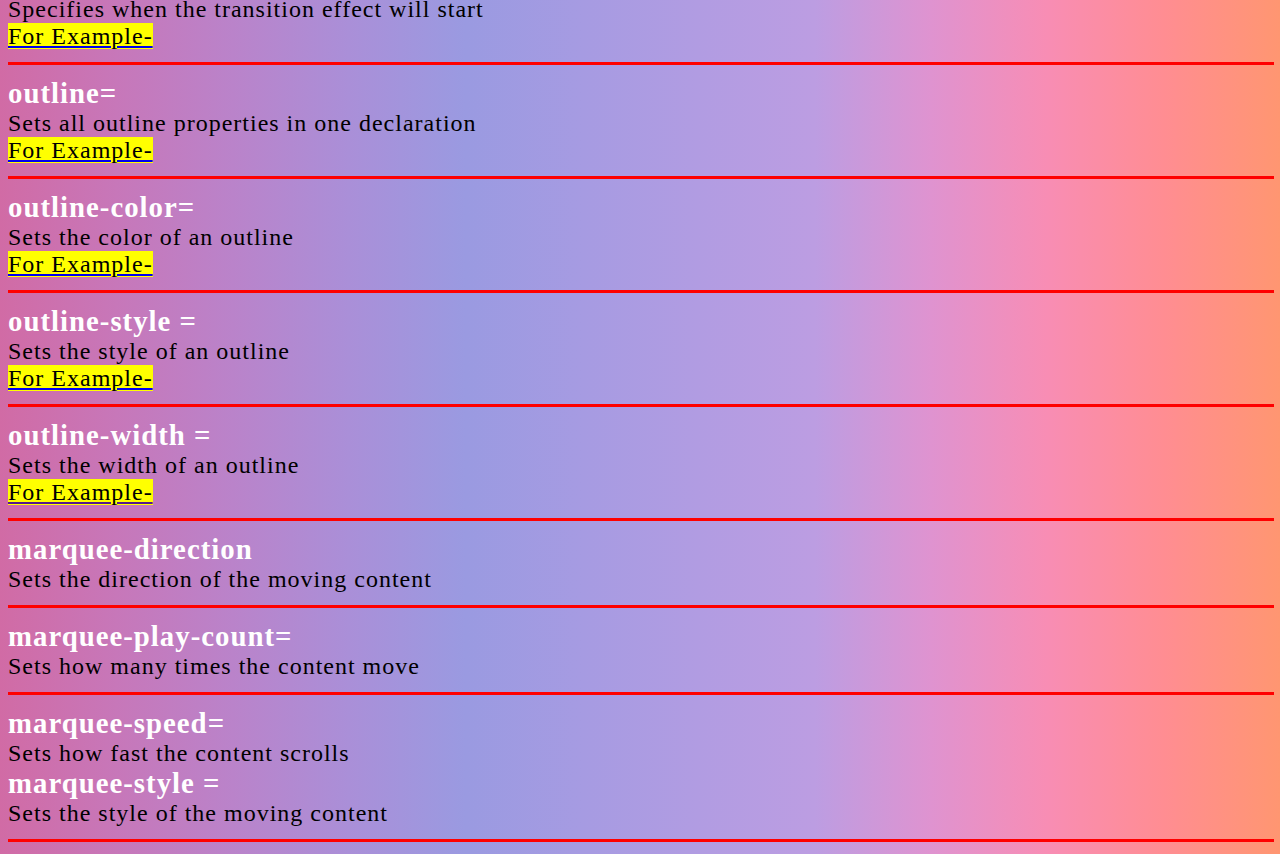
<file: tags information1.html>
<!doctype html>
<html>
<head>
		
		<title>CSS Tags List</title>
		<link rel="icon" href="1.png" type="image/png" sizes="16x16">
		<style>
body
{
background-image: linear-gradient(to right, #d16ba5, #c777b9, #ba83ca, #aa8fd8, #9a9ae1, #a69be2, #b19ce2, #bc9de2, #df93d0, #f88db4, #ff8d92, #ff9671);
}
		font
{
	letter-spacing: 1px;
}

marquee
{
	letter-spacing: 2px;
	outline-style:ridge;
	border-radius:5 px;

}

strong
{
	color: white;
}

		</style>
</head>
<body>

	<font color="black" , size="+2" style="font-family:'Times New Roman';">
	
	<font size="+5" style="font-family:'comic sans ms'">
	
	<b> <em>
	
	<font color="white"><marquee behavior="ALTERNATE" direction="left" loop="1809" scrollamount="3" scrolldelay="09s">Tag Description
	</marquee></font>
	
	
	</font>
	 
	</em></b>
	
	<br><br>
		
	<strong><big>color = </big></strong><br>Sets the color of text<br>
	<a href="https://www.w3schools.com/cssref/pr_text_color.asp" target="_blank"><mark>For Example-</mark></a></a>

		<hr width="100%" color="red" size="3 px">
		
	<strong><big>opacity= </big></strong><br>Sets the opacity level for an element<br>
	<a href="https://www.w3schools.com/cssref/css3_pr_opacity.asp" target="_blank"><mark>For Example-</mark></a>
		
		<hr width="100%" color="red" size="3 px">

	<strong><big>background=</big></strong><br>A shorthand properties for setting all the background properties in one declaration<br><a href="https://www.w3schools.com/cssref/css3_pr_background.asp" target="_blank"><mark>For Example-</mark> </a>
	
		<hr width="100%" color="red" size="3 px">
		
	<strong><big>background-attachment=</big></strong><br>Sets whether a background image is fixed or scrolls with the rest of the page<br>
	<a href="https://www.w3schools.com/cssref/pr_background-attachment.asp" target="_blank"><mark>For Example-</mark> </a>
	
		<hr width="100%" color="red" size="3 px">
		
	<strong><big>background-color</big></strong><br>Specifies the background color of an element<br>
	<a href="https://www.w3schools.com/cssref/pr_background-color.asp" target="_blank"><mark>For Example-</mark> </a>
	
		<hr width="100%" color="red" size="3 px">
		
	<strong><big>background-image =</big></strong><br>Specifies one or more background image for an element<br>
	<a href="https://www.w3schools.com/cssref/pr_background-image.asp" target="_blank"><mark>For Example-</mark> </a>
	
		<hr width="100%" color="red" size="3 px">
		
	<strong><big>background-position =</big></strong><br>Specifies the position of the background image<br>
	<a href="https://www.w3schools.com/cssref/pr_background-position.asp" target="_blank"><mark>For Example-</mark> </a>

	<hr width="100%" color="red" size="3 px">
	
    <strong><big>background-repeat=</big></strong><br>Sets how a background image will be repeated<br>	
	<a href="https://www.w3schools.com/cssref/pr_background-repeat.asp" target="_blank"><mark>For Example-</mark> </a>
	
		<hr width="100%" color="red" size="3 px">

	<strong><big>background-size =</big></strong><br>Specifies the size of the background image(s)<br>	
	<a href="https://www.w3schools.com/cssref/css3_pr_background-size.asp" target="_blank"><mark>For Example-</mark> </a>
	
		<hr width="100%" color="red" size="3 px">
	
	<strong><big>border =</big></strong><br>Sets all the border properties in one declaration <br>	
	<a href="https://www.w3schools.com/cssref/pr_border.asp" target="_blank"><mark>For Example-</mark> </a>
	
		<hr width="100%" color="red" size="3 px">
		
	<strong><big>border-bottom =</big></strong><br>Sets all the bottom border properties in one declaration<br>	
	<a href="https://www.w3schools.com/cssref/pr_border-bottom.asp" target="_blank"><mark>For Example-</mark> </a>
	
		<hr width="100%" color="red" size="3 px">
		
	<strong><big>border-bottom-color =</big></strong> <br>Sets the color of the bottom border<br>
	<a href="https://www.w3schools.com/cssref/pr_border-bottom_color.asp" target="_blank"><mark>For Example-</mark> </a>
	
		<hr width="100%" color="red" size="3 px">
		
	<strong><big>border-bottom-left-radius =</big></strong><br>Defines the shape of the border of the bottom-left corner<br>
	<a href="https://www.w3schools.com/tags/tag_area.asp" target="_blank"><mark>For Example-</mark> </a>
	
		<hr width="100%" color="red" size="3 px">
		
	<strong><big>border-bottom-right-radius =</big></strong><br>Defines the shape of the border of the bottom-right corner<br>
	<a href="https://www.w3schools.com/cssref/css3_pr_border-bottom-right-radius.asp" target="_blank"><mark>For Example-</mark> </a> 
	
		<hr width="100%" color="red" size="3 px">
		
	<strong><big>border-bottom-style =</big></strong><br>Sets the style of the bottom border<br>	
	<a href="https://www.w3schools.com/cssref/pr_border-bottom_style.asp" target="_blank"><mark>For Example-</mark> </a>
	
		<hr width="100%" color="red" size="3 px">
		
	<strong><big>border-color =</big></strong><br>Sets the color of the four border<br>
	<a href="https://www.w3schools.com/cssref/pr_border-color.asp" target="_blank"><mark>For Example-</mark> </a>
	
		<hr width="100%" color="red" size="3 px">
		
	<strong><big>border-left =</big></strong><br>Sets all the left border properties in one declaration<br>	
	<a href="https://www.w3schools.com/cssref/pr_border-left.asp" target="_blank"><mark>For Example-</mark> </a>
	
		<hr width="100%" color="red" size="3 px">
		
	<strong><big>border-left-color =</big></strong><br>Sets the color of the left border<br>	
	<a href="https://www.w3schools.com/cssref/pr_border-left_color.asp" target="_blank"><mark>For Example-</mark> </a>
		
		<hr width="100%" color="red" size="3 px">
		
	<strong><big>border-left-style =</big></strong><br>Sets the style of the left border<br>	
	<a href="https://www.w3schools.com/cssref/pr_border-left_style.asp" target="_blank"><mark>For Example-</mark> </a>
	
		<hr width="100%" color="red" size="3 px">
		
	<strong><big>border-radius =</big></strong><br>A shorthand property for setting all the four border radius properties<br>
	<a href="https://www.w3schools.com/cssref/css3_pr_border-radius.asp" target="_blank"><mark>For Example-</mark> </a> 
	
		<hr width="100%" color="red" size="3 px">
		
	<strong><big>border-right  =</big></strong><br>Sets all the right border properties in one declaration<br>
	<a href="https://www.w3schools.com/cssref/pr_border-right.asp" target="_blank"><mark>For Example-</mark> </a>
	
		<hr width="100%" color="red" size="3 px">
		
	<strong><big>border-right-color =</big></strong><br>Sets the color of the right border<br>
	<a href="https://www.w3schools.com/cssref/pr_border-right_color.asp" target="_blank"><mark>For Example-</mark> </a> 
	
		<hr width="100%" color="red" size="3 px">
		
	<strong><big>border-right-style =</big></strong><br> Sets the style of the right border<br>
	<a href="https://www.w3schools.com/cssref/pr_border-right_style.asp" target="_blank"><mark>For Example-</mark> </a>
	
		<hr width="100%" color="red" size="3 px">
		

	<strong><big>border-style =</big></strong><br> Sets the style of the four borders <br><a href="https://www.w3schools.com/cssref/pr_border-style.asp" target="_blank"><mark>For Example-</mark> </a>
	
		<hr width="100%" color="red" size="3 px">
		
	<strong><big>border-top =</big></strong><br>Sets all the top border properties in one declaration<br>
	<a href="https://www.w3schools.com/cssref/pr_border-top.asp" target="_blank"><mark>For Example-</mark> </a>
	
		<hr width="100%" color="red" size="3 px">
		
	<strong><big>border-top-color =</big></strong><br>Sets the color of the top border</b><br>	
	<a href="https://www.w3schools.com/cssref/pr_border-top_color.asp" target="_blank"><mark>For Example-</mark> </a>
	
		<hr width="100%" color="red" size="3 px">
		
	<strong><big>border-top-left-radius =</big></strong><br>Defines the shape of the border of the top left corner<br>
	<a href="https://www.w3schools.com/cssref/css3_pr_border-top-left-radius.asp" target="_blank"><mark>For Example-</mark> </a>
	
		<hr width="100%" color="red" size="3 px">
		
	<strong><big>border-top-right-radius =</big></strong><br> Defines the shape of the border of the top right corner<br>	
	<a href="https://www.w3schools.com/cssref/css3_pr_border-top-right-radius.asp" target="_blank"><mark>For Example-</mark> </a>
	
		<hr width="100%" color="red" size="3 px">
		
	<strong><big>border-top-style =</big></strong><br>Sets the style of the top border<br>	
	<a href="https://www.w3schools.com/cssref/pr_border-top_style.asp" target="_blank"><mark>For Example-</mark> </a>
	
		<hr width="100%" color="red" size="3 px">
		
	<strong><big>border-top-width =</big></strong><br>Sets the width of the top border<br>
	<a href="https://www.w3schools.com/cssref/pr_border-top_width.asp" target="_blank"><mark>For Example-</mark> </a>
	
		<hr width="100%" color="red" size="3 px">
		
	<strong><big>border-width =</big></strong><br>Sets the width of the four border<br>	
	<a href="https://www.w3schools.com/cssref/pr_border-width.asp" target="_blank"><mark>For Example-</mark> </a>
	
		<hr width="100%" color="red" size="3 px">

	<strong><big>margin =</big></strong><br>Sets all the margin properties in one  declaration<br>	
	<a href="https://www.w3schools.com/cssref/pr_margin.asp" target="_blank"><mark>For Example-</mark> </a>
	
		<hr width="100%" color="red" size="3 px">
		
	<strong><big>margin-bottom =</big></strong><br>Sets the bottom margin of an element<br>	<a href="https://www.w3schools.com/cssref/pr_margin-bottom.asp" target="_blank"><mark>For Example-</mark> </a>
	
		<hr width="100%" color="red" size="3 px">
		
	<strong><big>margin-left =</big></strong><br>Sets the left margin of an element<br>
	<a href="https://www.w3schools.com/cssref/pr_margin-left.asp" target="_blank"><mark>For Example-</mark> </a>
	
		<hr width="100%" color="red" size="3 px">
		
	<strong><big>margin-top =</big></strong><br>Sets the top margin of an element<br>	<a href="https://www.w3schools.com/cssref/pr_margin-top.asp" target="_blank"><mark>For Example-</mark> </a>
	
		<hr width="100%" color="red" size="3 px">
		
	<strong><big>max-height=</big></strong><br>Sets the maximum height of an element<br>	<a href="https://www.w3schools.com/cssref/pr_dim_max-height.asp" target="_blank"><mark>For Example-</mark> </a>
	
		<hr width="100%" color="red" size="3 px">
		
	<strong><big>max-width =</big></strong><br>Sets the maximum width of an element<br>	<a href="https://www.w3schools.com/cssref/pr_dim_max-width.asp" target="_blank"><mark>For Example-</mark> </a>
	
		<hr width="100%" color="red" size="3 px">
		
	<strong><big>min-height = </big></strong><br>Sets the minimum height of an element<br>	<a href="https://www.w3schools.com/cssref/pr_dim_min-height.asp" target="_blank"><mark>For Example-</mark> </a>
	
		<hr width="100%" color="red" size="3 px">
		
	<strong><big>min-width =</big></strong><br>Sets the minimum width of an element<br>	<a href="https://www.w3schools.com/cssref/pr_dim_min-width.asp" target="_blank"><mark>For Example-</mark> </a>
	
		<hr width="100%" color="red" size="3 px">
		
	<strong><big>padding </big></strong><br>Sets all the padding properties in one declaration<br>	
	<a href="https://www.w3schools.com/cssref/pr_padding.asp" target="_blank"><mark>For Example-</mark> </a>
	
		<hr width="100%" color="red" size="3 px">
		
	<strong><big>padding-bottom=</big></strong><br>Sets the bottom padding of an element<br>	<a href="https://www.w3schools.com/cssref/pr_padding-bottom.asp" target="_blank"><mark>For Example-</mark> </a>
	
		<hr width="100%" color="red" size="3 px">
	
	<strong><big>padding-left=</big></strong><br>Sets the left padding of an element<br>	<a href="https://www.w3schools.com/cssref/pr_padding-left.asp" target="_blank"><mark>For Example-</mark> </a>
	
		<hr width="100%" color="red" size="3 px">
	
 	<strong><big>padding-right =</big></strong><br>Sets the right padding of an element<br>	<a href="https://www.w3schools.com/cssref/pr_padding-right.asp" target="_blank"><mark>For Example-</mark> </a>
			
		<hr width="100%" color="red" size="3 px">
		
	<strong><big>padding-top =</big></strong><br>Sets the top padding of an element<br>
	<a href="https://www.w3schools.com/cssref/pr_padding-top.asp" target="_blank"><mark>For Example-</mark> </a>
	
		<hr width="100%" color="red" size="3 px">
		
	<strong><big>position =</big></strong><br>Specifies the type of positioning method used for an element (static, relative, absolute or fixed)<br>	
	<a href="https://www.w3schools.com/cssref/pr_class_position.asp" target="_blank"><mark>For Example-</mark> </a>
	
		<hr width="100%" color="red" size="3 px">
	
	<strong><big>vertical-align =</big></strong><br>Sets the vertical alignment of an element<br>	
	<a href="https://www.w3schools.com/cssref/pr_pos_vertical-align.asp" target="_blank"><mark>For Example-</mark> </a>
	
		<hr width="100%" color="red" size="3 px">

	<strong><big>z-index =</big></strong><br>Sets the stack order of a positioned element<br>	<a href="https://www.w3schools.com/cssref/pr_pos_z-index.asp" target="_blank"><mark>For Example-</mark> </a>
	
		<hr width="100%" color="red" size="3 px">	
	<strong><big>justify-content=</big></strong><br>Specifies the alignment betweenthe items inside a flexible container when the items do not use all available space<br>
	<a href="https://www.w3schools.com/cssref/css3_pr_justify-content.asp" target="_blank"><mark>For Example-</mark> </a>

		<hr width="100%" color="red" size="3 px">
	
	<strong><big>letter-spacing =</big></strong><br>Increases or decreases the space between character in a text<br>
	<a href="https://www.w3schools.com/tags/tag_area.asp" target="_blank"><mark>For Example-</mark> </a>
	
		<hr width="100%" color="red" size="3 px">
		
	<strong><big>line-break =</big></strong><br>Specifies how/if to break lines<br>
	<a href="https://www.w3schools.com/cssref/pr_text_letter-spacing.asp" target="_blank"><mark>For Example-</mark> </a>
	
		<hr width="100%" color="red" size="3 px">
		
	<strong><big>line-height =</big></strong><br>Sets the line height<br>
	<a href="https://www.w3schools.com/cssref/pr_dim_line-height.asp" target="_blank"><mark>For Example-</mark> </a>
	
		<hr width="100%" color="red" size="3 px">
		
	<strong><big>overflow-wrap =</big></strong><br>Specifies whether or not the browser may break lines withim words in order to prevent overflow (when a string is too long to fit its containing box) <br>	
	<a href="https://www.w3schools.com/tags/tag_area.asp" target="_blank"><mark>For Example-</mark> </a>
	
		<hr width="100%" color="red" size="3 px">
		
	<strong><big>text-align =</big></strong><br>Specifies the horizontal alignment of text<br>
	<a href="https://www.w3schools.com/cssref/pr_text_text-align.asp" target="_blank"><mark>For Example-</mark> </a>
	
		<hr width="100%" color="red" size="3 px">

	<strong><big>text-indent =</big></strong><br>Specifies the indentation of the first line in a text-block<br>	
	<a href="https://www.w3schools.com/cssref/pr_text_text-indent.asp" target="_blank"><mark>For Example-</mark> </a>
	
		<hr width="100%" color="red" size="3 px">
		
	<strong><big>text-justify =</big></strong><br>Specifies the justification method used when text-align is "justify"<br>	
	<a href="https://www.w3schools.com/cssref/css3_pr_text-justify.asp" target="_blank"><mark>For Example-</mark> </a>
	
		<hr width="100%" color="red" size="3 px">
		
	<strong><big>text-transform =</big></strong><br>Controls the capitalization id text<br>	<a href="https://www.w3schools.com/cssref/pr_text_text-transform.asp" target="_blank"><mark>For Example-</mark> </a>

		<hr width="100%" color="red" size="3 px">

	<strong><big>word-spacing=</big></strong><br>Increases or decreases the space between words in a text<br>
	<a href="https://www.w3schools.com/cssref/pr_text_word-spacing.asp" target="_blank"><mark>For Example-</mark> </a>
	
		<hr width="100%" color="red" size="3 px">
		
	<strong><big>word-wrap =</big></strong><br>Allows long, unbreakable words to be broken and wrap to the next line<br>	
	<a href="https://www.w3schools.com/cssref/css3_pr_word-wrap.asp" target="_blank"><mark>For Example-</mark> </a>
	
		<hr width="100%" color="red" size="3 px">
		
	<strong><big>text-decoration =</big></strong><br>Specifies the decoration added to text<br>	
	<a href="https://www.w3schools.com/cssref/pr_text_text-decoration.asp" target="_blank"><mark>For Example-</mark> </a>
	
		<hr width="100%" color="red" size="3 px">
		
	<strong><big>text-decoration-color =</big></strong><br> Specifies the color of the text-decoration<br>	
	<a href="https://www.w3schools.com/cssref/css3_pr_text-decoration-color.asp" target="_blank"><mark>For Example-</mark> </a>
	
		<hr width="100%" color="red" size="3 px">
		
	<strong><big>text-decoration-line =</big></strong><br>Specifies the type of line in a text-decoration  <br>
	<a href="https://www.w3schools.com/cssref/css3_pr_text-decoration-line.asp" target="_blank"><mark>For Example-</mark> </a>
	
		<hr width="100%" color="red" size="3 px">
		
	<strong><big>text-decoration-style=</big></strong><br>Specifies the style of the line in a text decoration <br>	
	<a href="https://www.w3schools.com/cssref/css3_pr_text-decoration-style.asp" target="_blank"><mark>For Example-</mark> </a>
	
		<hr width="100%" color="red" size="3 px">
		
	<strong><big>text-shadow =</big></strong><br>Adds shadow to the text<br>	<a href="https://www.w3schools.com/cssref/css3_pr_text-shadow.asp" target="_blank"><mark>For Example-</mark> </a>
		<hr width="100%" color="red" size="3 px">

	<strong><big>font-face =</big></strong><br>A rule that allows websites to download and use fonts other than the "web-safe" fonts</b><br>	<a href="https://www.w3schools.com/cssref/css3_pr_font-face_rule.asp" target="_blank"><mark>For Example-</mark> </a>
	
		<hr width="100%" color="red" size="3 px">
	
	<strong><big>font =</big></strong><br>Sets all the fonts properties in one declaration<br>
	<a href="https://www.w3schools.com/cssref/pr_class_float.asp" target="_blank"><mark>For Example-</mark> </a>
	
		<hr width="100%" color="red" size="3 px">
		
	<strong><big>font-family =</big></strong><br>Specifies the font family for text<br>	
	<a href="https://www.w3schools.com/cssref/pr_font_font-family.asp" target="_blank"><mark>For Example-</mark> </a>
	
		<hr width="100%" color="red" size="3 px">
	
	<strong><big>font-size =</big></strong><br>Specifies the font size of the text<br>	<a href="https://www.w3schools.com/cssref/pr_font_font-size.asp" target="_blank"><mark>For Example-</mark> </a>
	
		<hr width="100%" color="red" size="3 px">
	
	<strong><big>font-style =</big></strong><br>Specifies the font style for text<br>	<a href="https://www.w3schools.com/cssref/pr_font_font-style.asp" target="_blank"><mark>For Example-</mark> </a>
	
		<hr width="100%" color="red" size="3 px">
	
    <strong><big>font-weight=</big></strong><br>Specifies\ the weight of a font<br>
	<a href="https://www.w3schools.com/cssref/pr_font_weight.asp" target="_blank"><mark>For Example-</mark> </a>
	
		<hr width="100%" color="red" size="3 px">
		
	<strong><big>text-orientation =</big></strong><br>Defines the orientation of the text in a line <br>
	
		<hr width="100%" color="red" size="3 px">

	<strong><big>border-collapse =</big></strong><br>Specifies whether or not table borders should be collapsed <br>	
	<a href="https://www.w3schools.com/cssref/pr_border-collapse.asp" target="_blank"><mark>For Example-</mark> </a>
	
		<hr width="100%" color="red" size="3 px">
		
	<strong><big>border-spacing =</big></strong> <br>Specifies the distance between the borders of the adjacent cells<br>
	<a href="https://www.w3schools.com/cssref/pr_border-spacing.asp" target="_blank"><mark>For Example-</mark> </a>
	
		<hr width="100%" color="red" size="3 px">
		
 	<strong><big>table-layout=</big></strong><br>Sets the layout algorithm to be used for a table<br>	
	<a href="https://www.w3schools.com/cssref/pr_tab_table-layout.asp" target="_blank"><mark>For Example-</mark> </a>
	
		<hr width="100%" color="red" size="3 px">

	<strong><big>list-style =</big></strong><br>Sets all the properties for a list in one declaration<br>	
	<a href="https://www.w3schools.com/cssref/pr_list-style.asp" target="_blank"><mark>For Example-</mark> </a>

	<hr width="100%" color="red" size="3 px">
	
    <strong><big>list-style-image=</big></strong><br>Specifies an image as the list-item marker<br>	
	<a href="https://www.w3schools.com/cssref/pr_list-style-image.asp" target="_blank"><mark>For Example-</mark> </a>
	
		<hr width="100%" color="red" size="3 px">
		
	<strong><big>list-style-position =</big></strong><br>Specifies if the list-item markers should appear inside or outside the content flow<br>	
	<a href="https://www.w3schools.com/cssref/pr_list-style-position.asp" target="_blank"><mark>For Example-</mark> </a>
	
		<hr width="100%" color="red" size="3 px">
		
	<strong><big>list-style-type =</big></strong><br>Specifies the type of list-item marker<br>		
	<a href="https://www.w3schools.com/cssref/pr_list-style-type.asp" target="_blank"><mark>For Example-</mark> </a>
	
		<hr width="100%" color="red" size="3 px">

	<strong><big>transform =</big></strong><br>Applies 2D or 3D transformatoin to an element<br>	
	<a href="https://www.w3schools.com/cssref/css3_pr_transform.asp" target="_blank"><mark>For Example-</mark> </a>
	
		<hr width="100%" color="red" size="3 px">
		
	<strong><big>transform-origin =</big></strong><br>Allows you to change the position on transformed elements<br>
	<a href="https://www.w3schools.com/cssref/css3_pr_transform-origin.asp" target="_blank"><mark>For Example-</mark> </a>
	
		<hr width="100%" color="red" size="3 px">

	<strong><big>transform-style =</big></strong><br>Specifies how nested elements are randered in 3D space<br>
	<a href="https://www.w3schools.com/cssref/css3_pr_transform-style.asp" target="_blank"><mark>For Example-</mark> </a>
	
		<hr width="100%" color="red" size="3 px">
	
	<strong><big>transition =</big></strong><br>A shorthand property for setting the four transition property <br>	
	<a href="https://www.w3schools.com/cssref/css3_pr_transition.asp" target="_blank"><mark>For Example-</mark> </a>
	
		<hr width="100%" color="red" size="3 px">

	<strong><big>transition-property = </big></strong><br>Specifies the name of the CSS property the transition effect is for <br>
	<a href="https://www.w3schools.com/cssref/css3_pr_transition-property.asp" target="_blank"><a href="" target="_blank"><mark>For Example-</mark></a></a>

		<hr width="100%" color="red" size="3 px">
		
	<strong><big>transition-duration</big></strong><br>Specifies how many seconds or milliseconds a transition effect takes time to complete<br>
	<a href="https://www.w3schools.com/cssref/css3_pr_transition-duration.asp" target="_blank"><mark>For Example-</mark> </a>
		
		<hr width="100%" color="red" size="3 px">

	<strong><big>transtition-delay=</big></strong><br>Specifies when the transition effect will start<br>
	<a href="https://www.w3schools.com/cssref/css3_pr_transition-delay.asp" target="_blank"><mark>For Example-</mark> </a>
	
		<hr width="100%" color="red" size="3 px">
	
	<strong><big>outline=</big></strong><br>Sets all outline properties in one declaration <br>
	<a href="https://www.w3schools.com/cssref/pr_outline.asp" target="_blank"><mark>For Example-</mark> </a>
	
		<hr width="100%" color="red" size="3 px">
		
 	<strong><big>outline-color=</big></strong><br>Sets the color of an outline<br>	
	<a href="https://www.w3schools.com/cssref/pr_outline-color.asp" target="_blank"><mark>For Example-</mark> </a>
	
		<hr width="100%" color="red" size="3 px">
		
	<strong><big>outline-style =</big></strong><br>Sets the style of an outline<br>
	<a href="https://www.w3schools.com/cssref/pr_outline-style.asp" target="_blank"><mark>For Example-</mark> </a>
	
		<hr width="100%" color="red" size="3 px">
		

	<strong><big>outline-width = </big></strong><br>Sets the width of an outline<br>
	<a href="https://www.w3schools.com/cssref/pr_outline-width.asp" target="_blank"><a href="" target="_blank"><mark>For Example-</mark></a></a>

		<hr width="100%" color="red" size="3 px">

	<strong><big>marquee-direction</big></strong><br>Sets the direction of the moving content<br>
		
		<hr width="100%" color="red" size="3 px">

	<strong><big>marquee-play-count=</big></strong><br>Sets how many times the content move<br>	
	
		<hr width="100%" color="red" size="3 px">
		
	<strong><big>marquee-speed=</big></strong><br>Sets how fast the content scrolls<br>	<a 
	
		<hr width="100%" color="red" size="3 px">
		
 	<strong><big>marquee-style =</big></strong><br>Sets the style of the moving content<br>	
	
		<hr width="100%" color="red" size="3 px">
		
	

	
</font>
</body>
</html>
</file>
